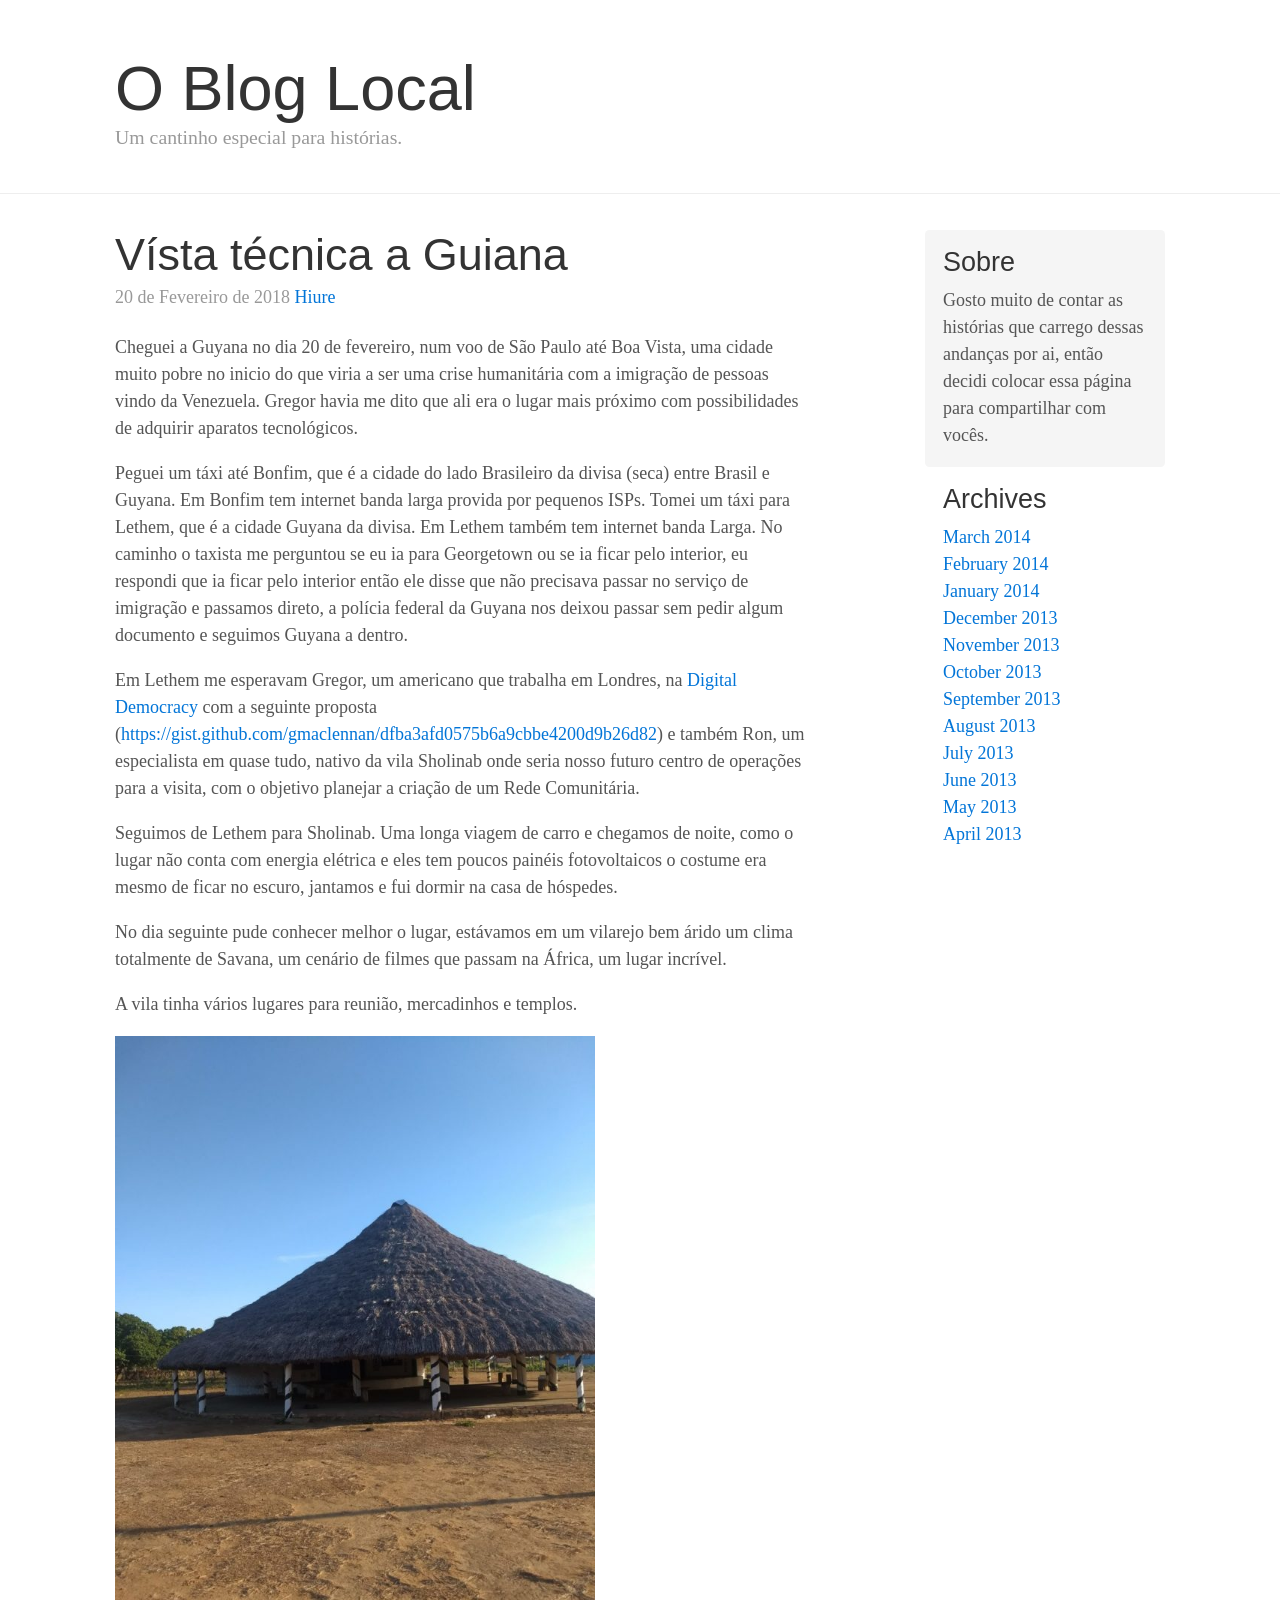
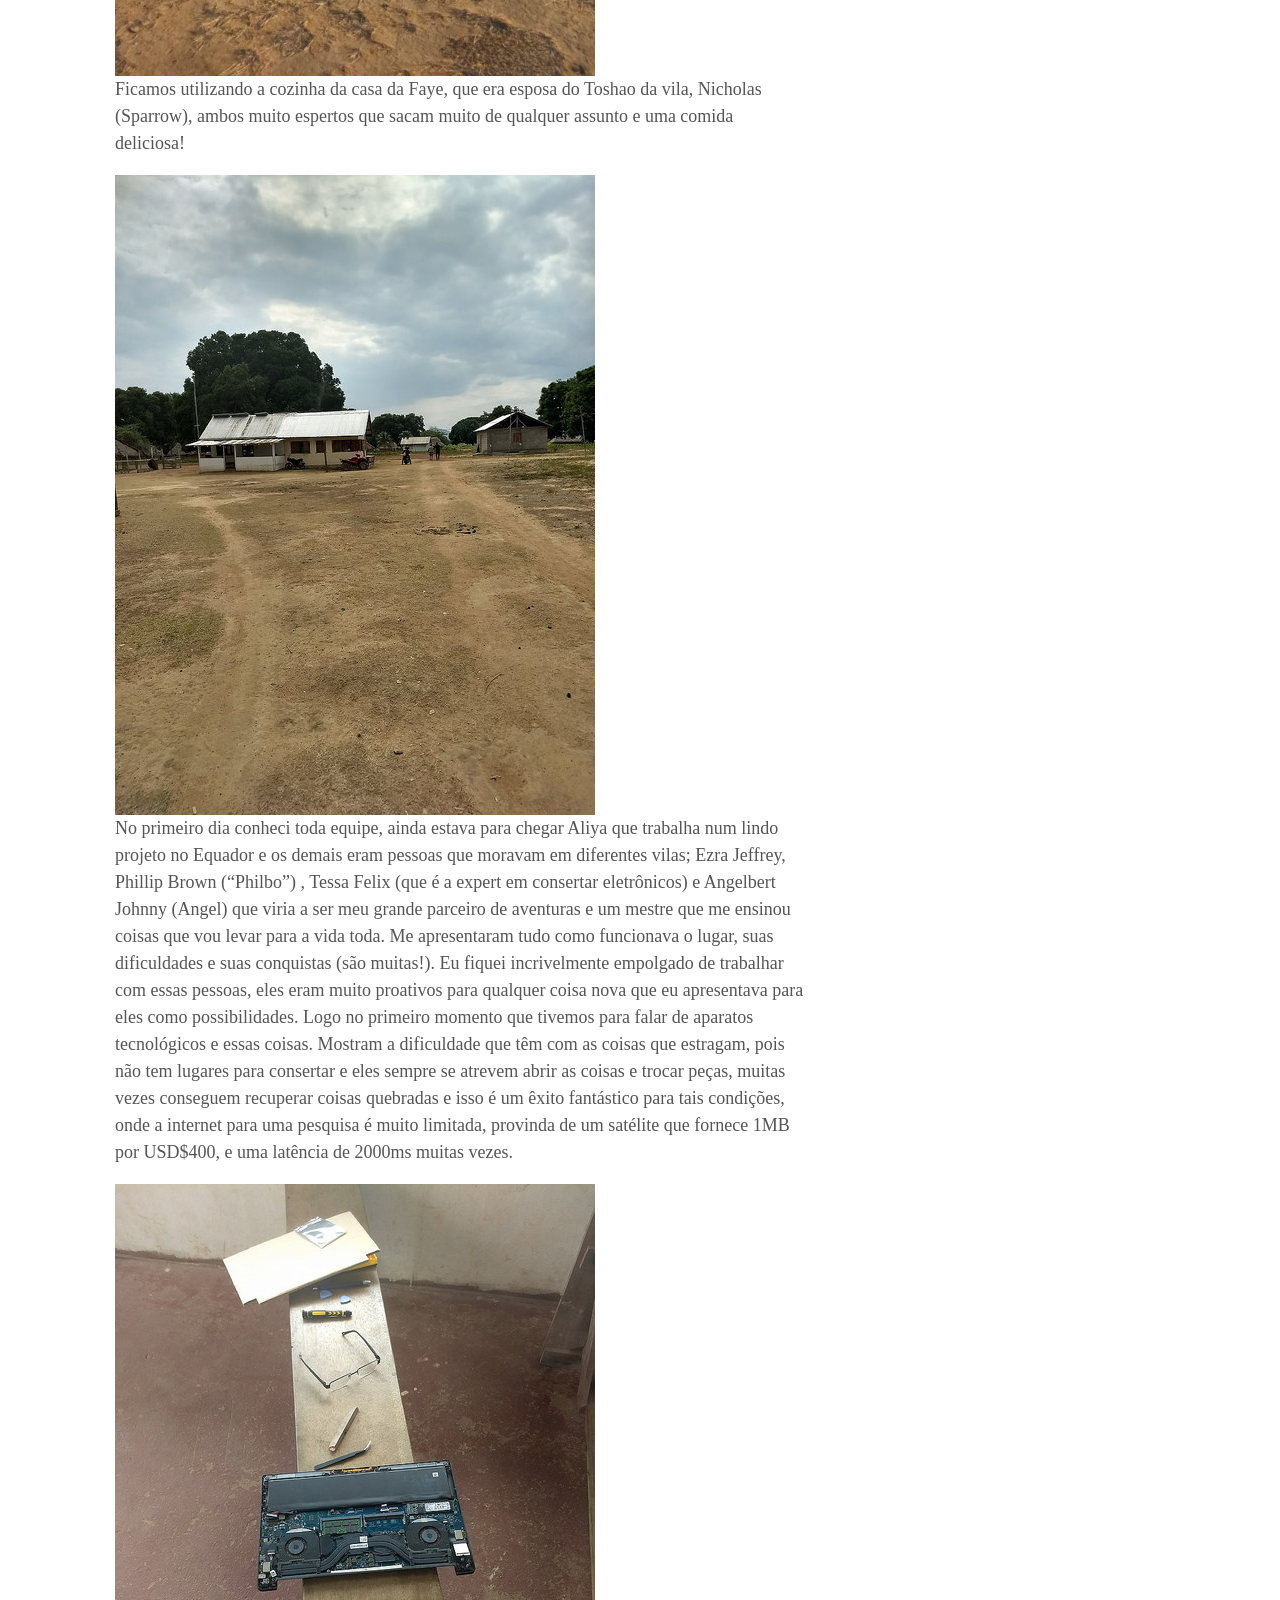
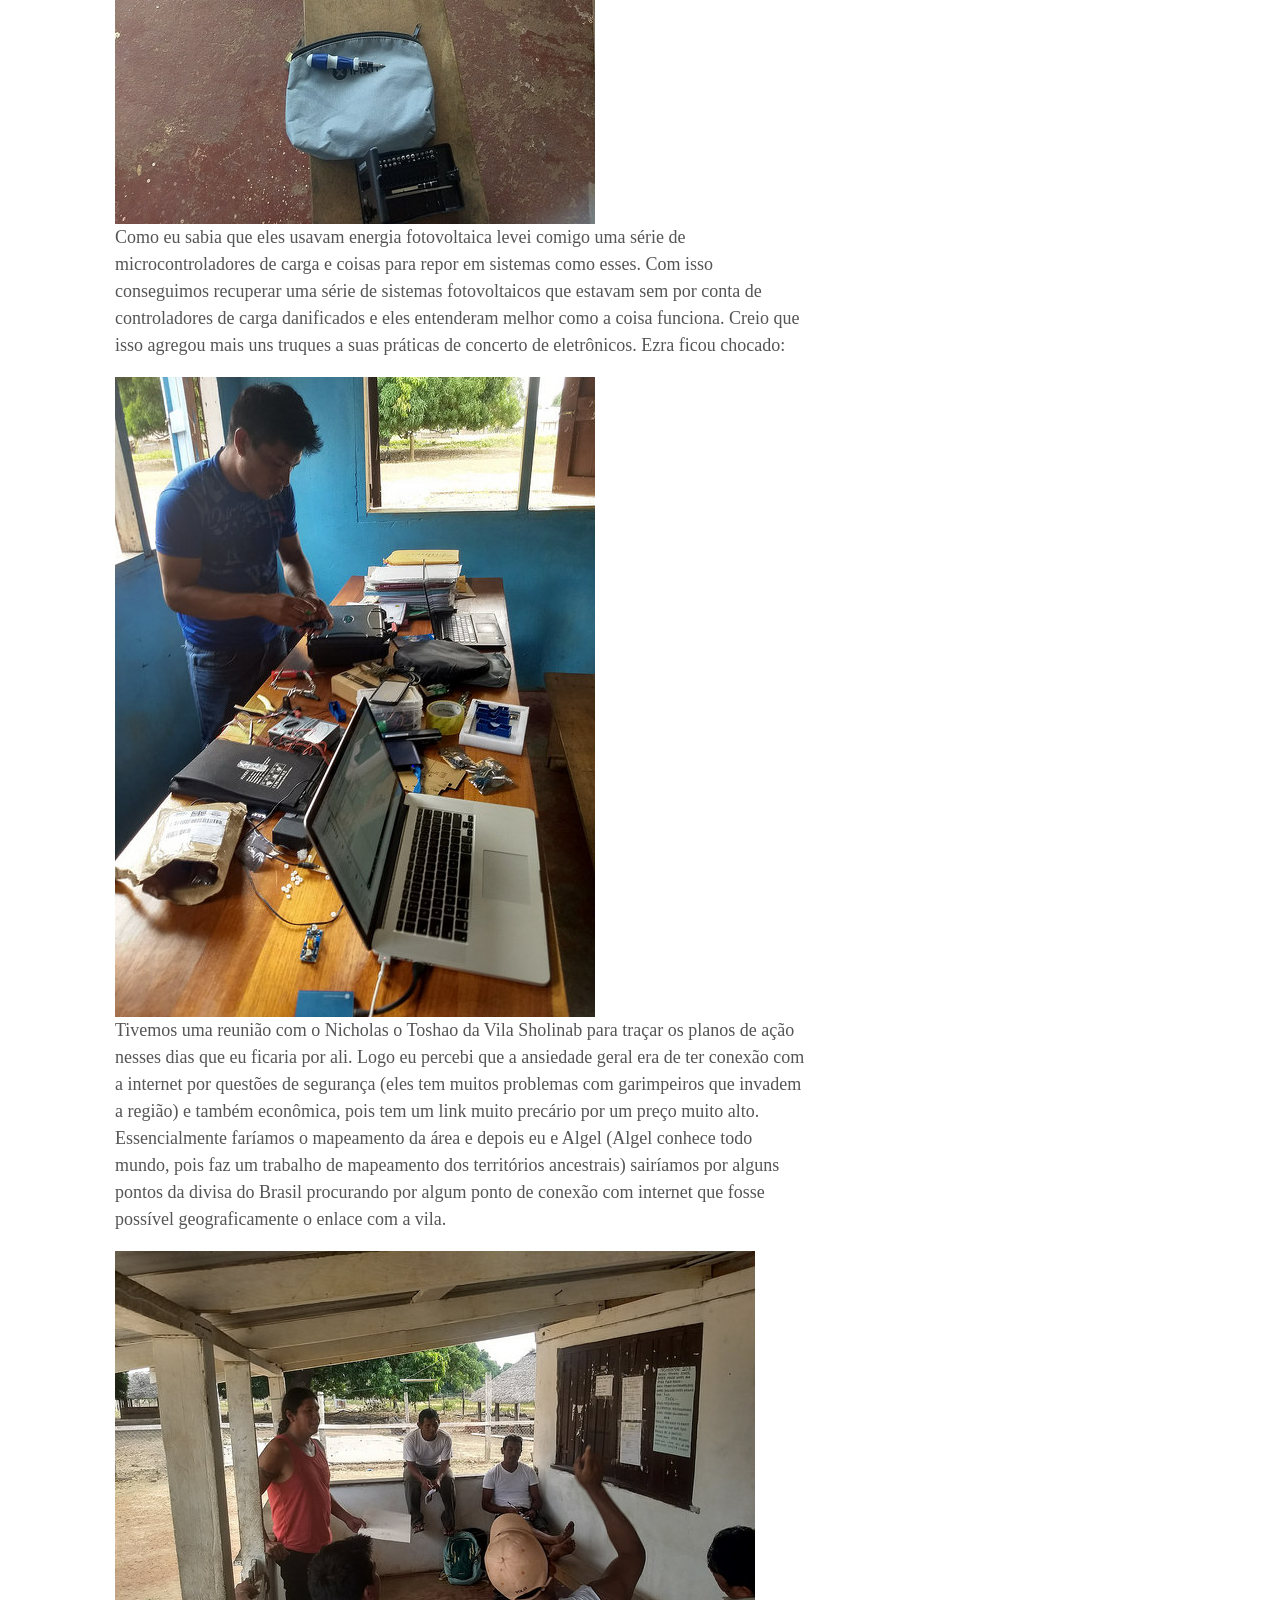
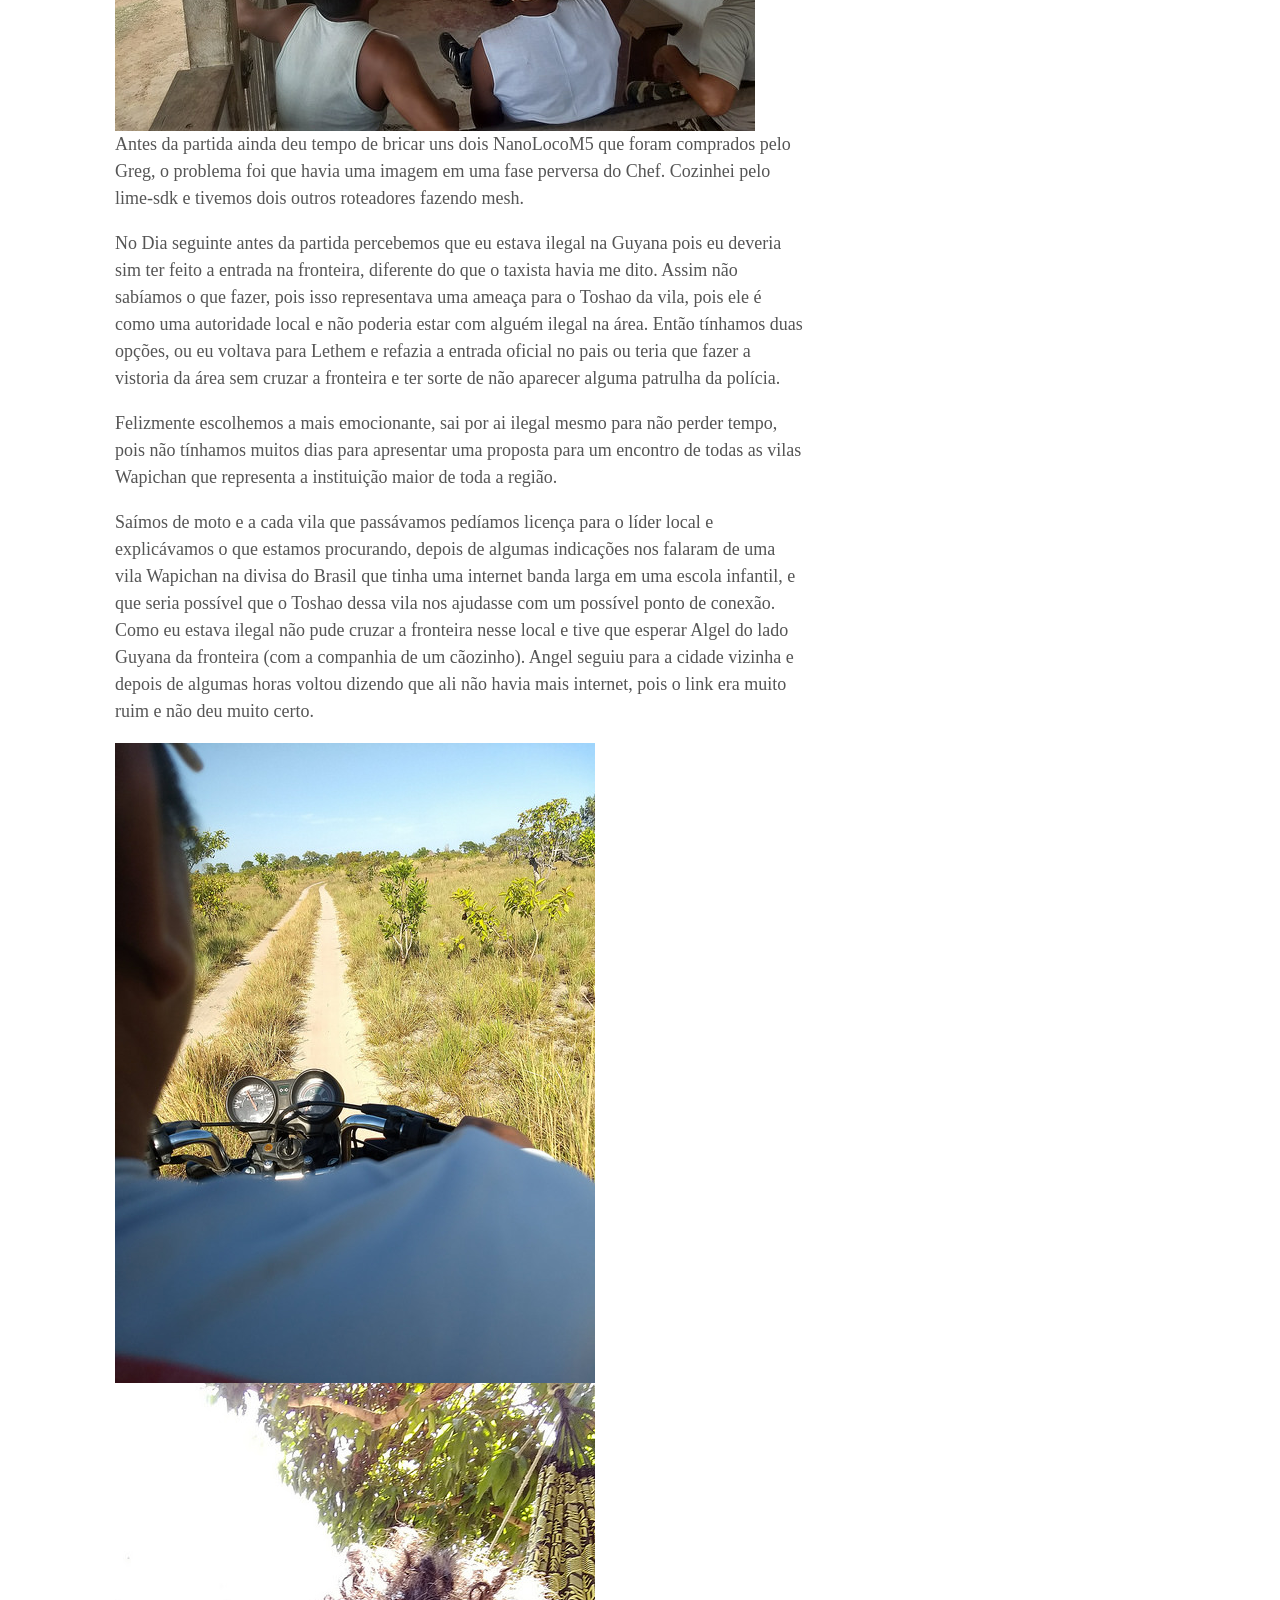
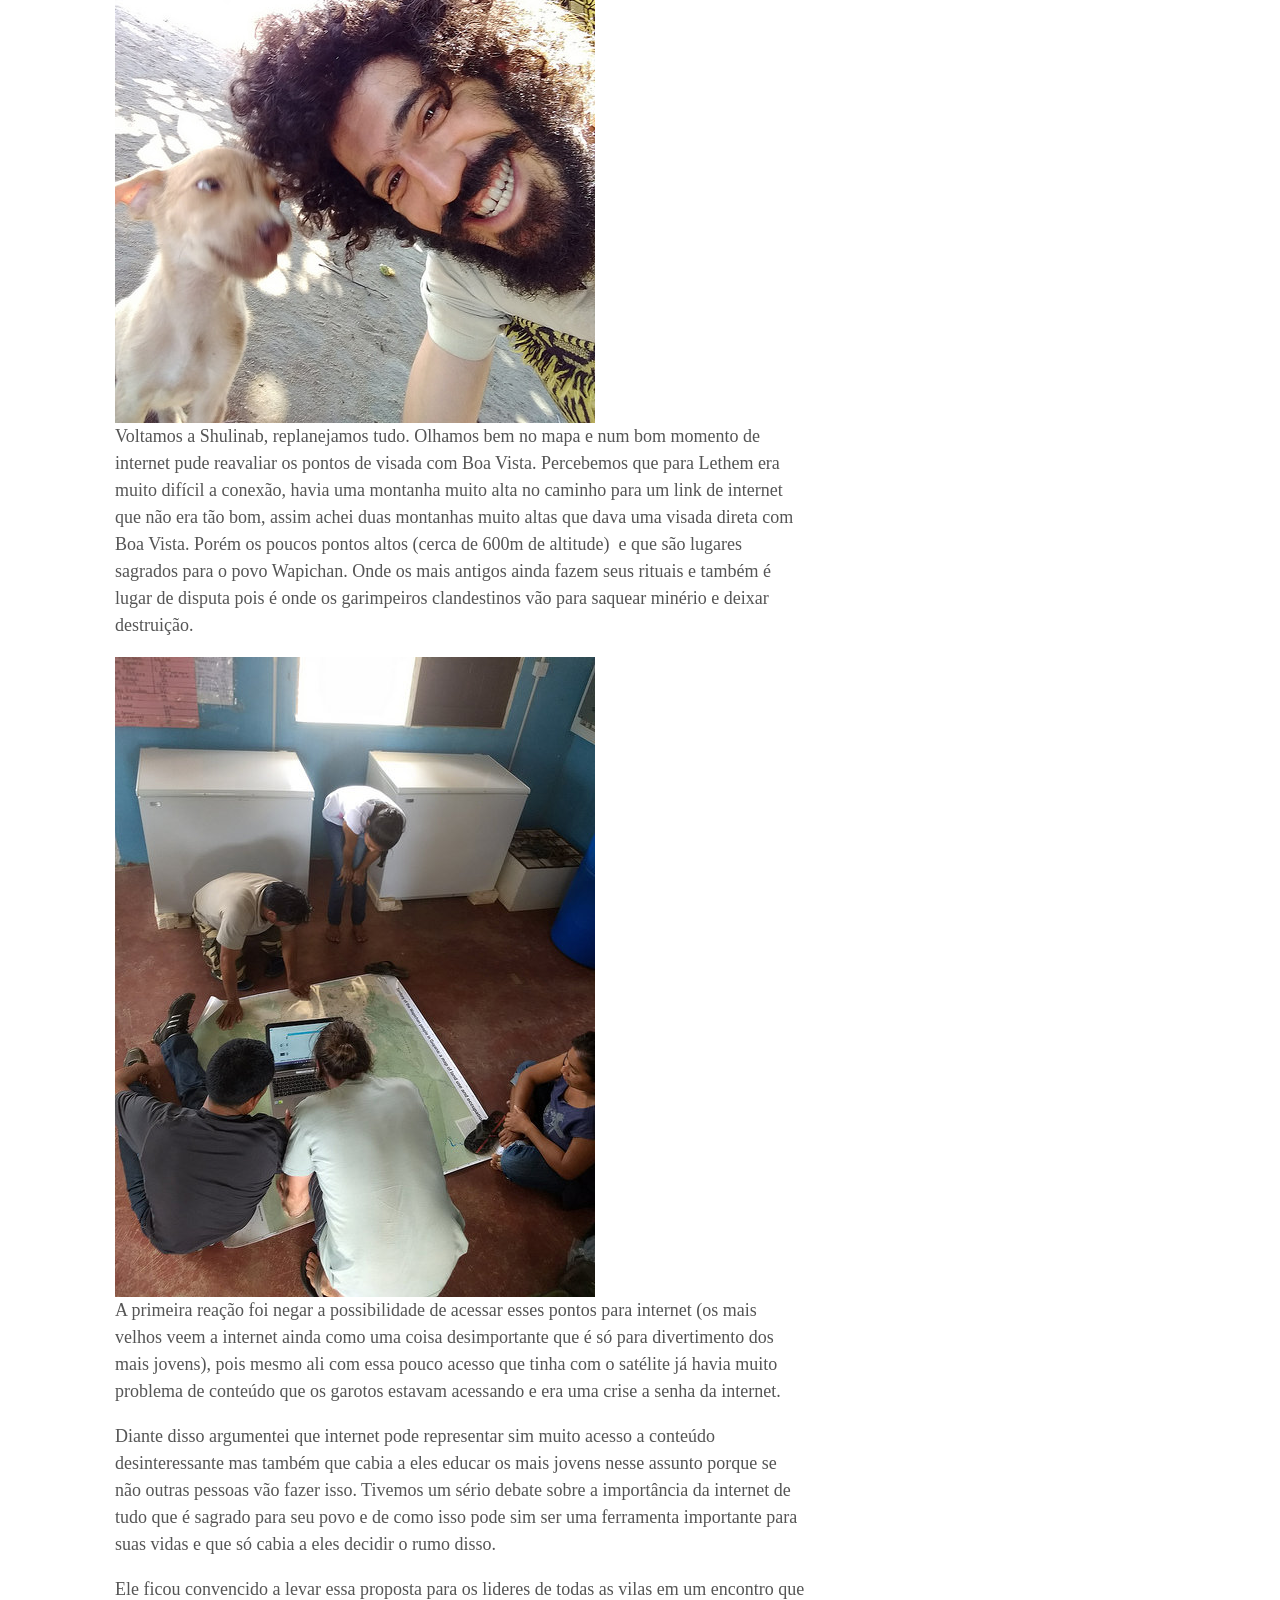
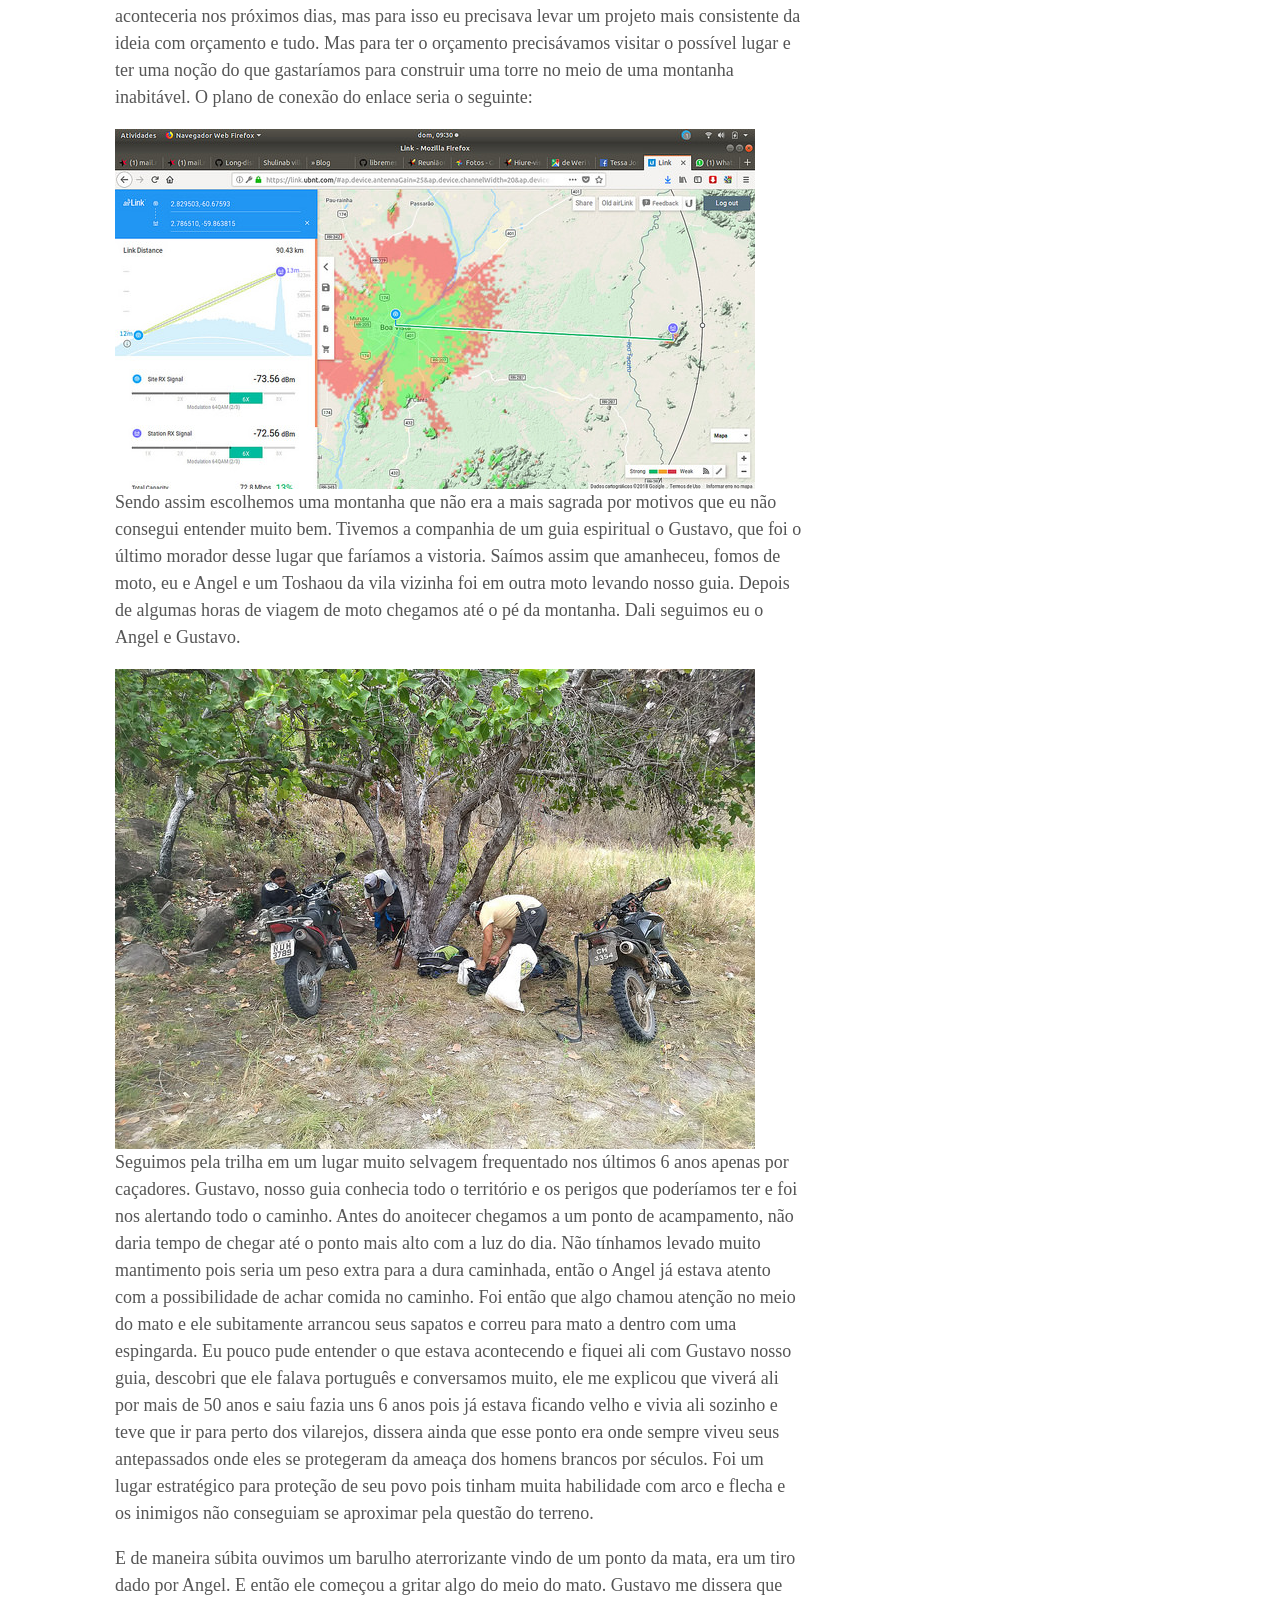
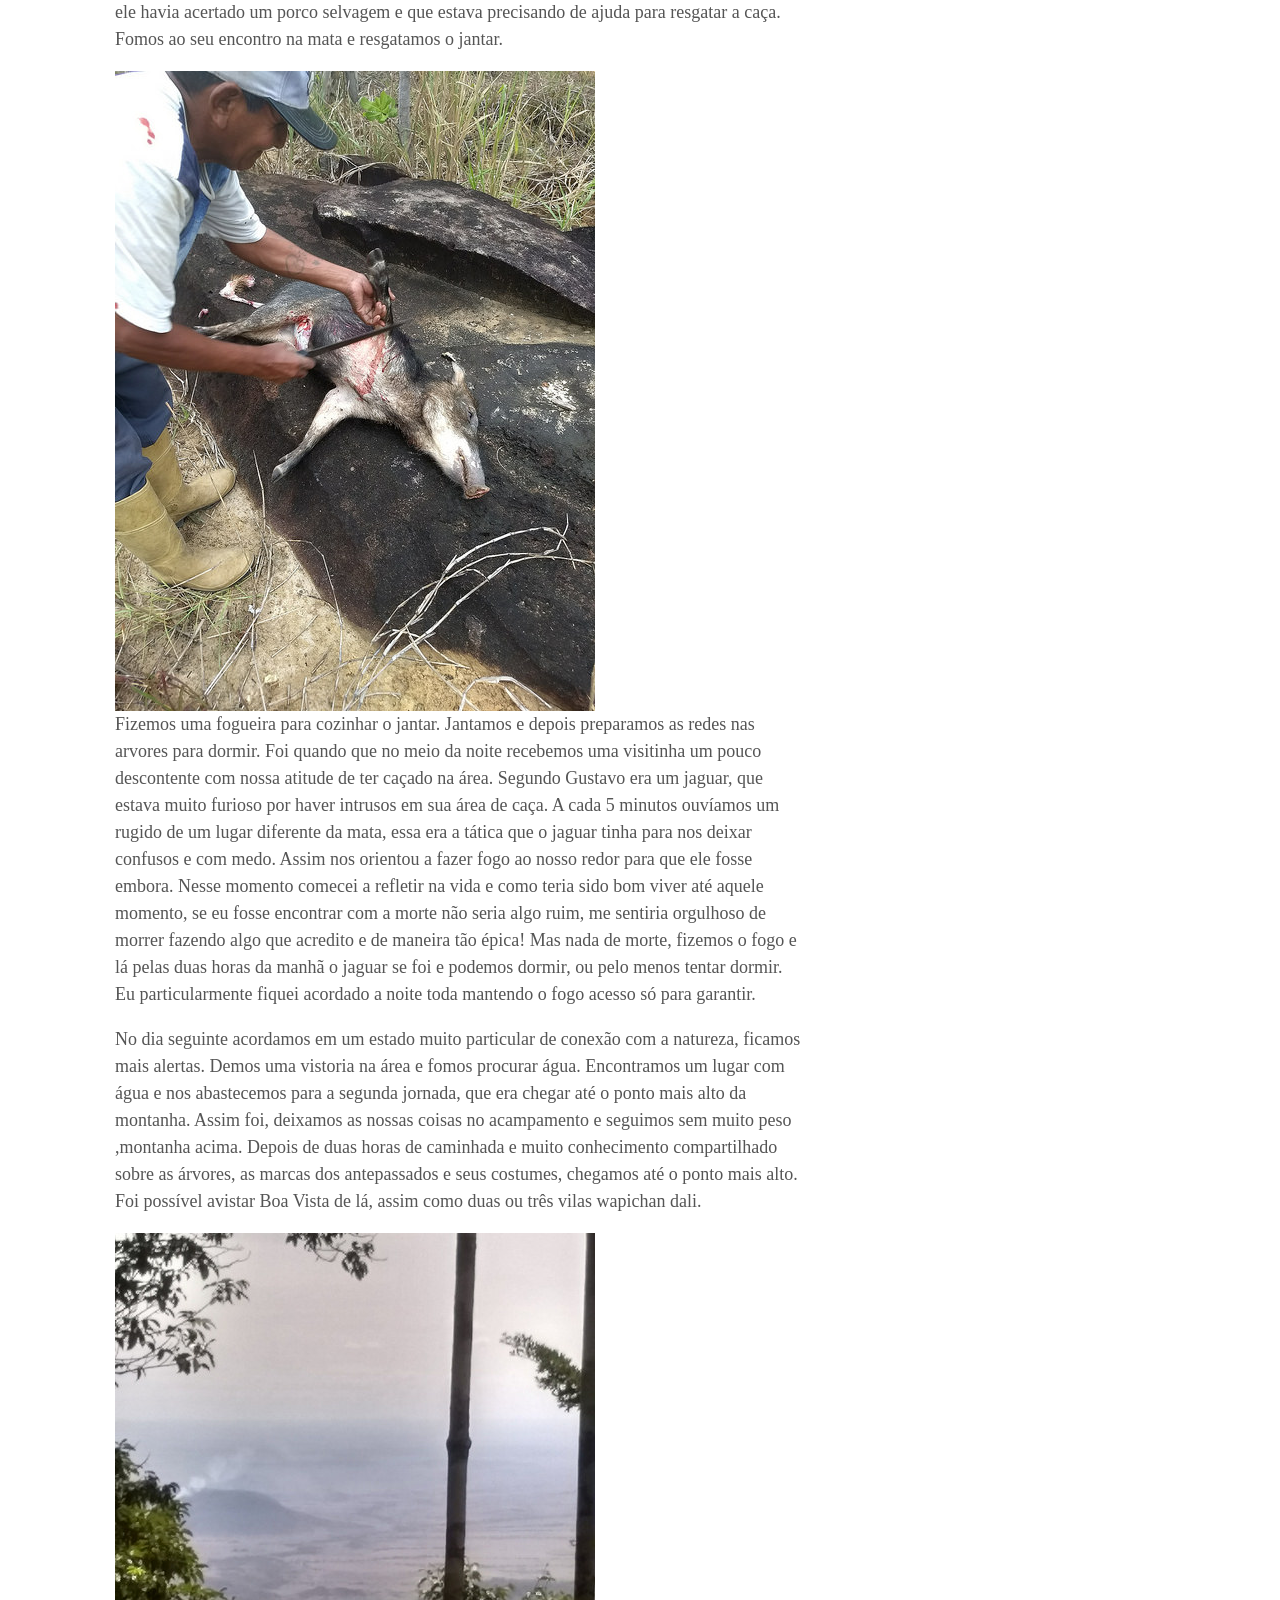
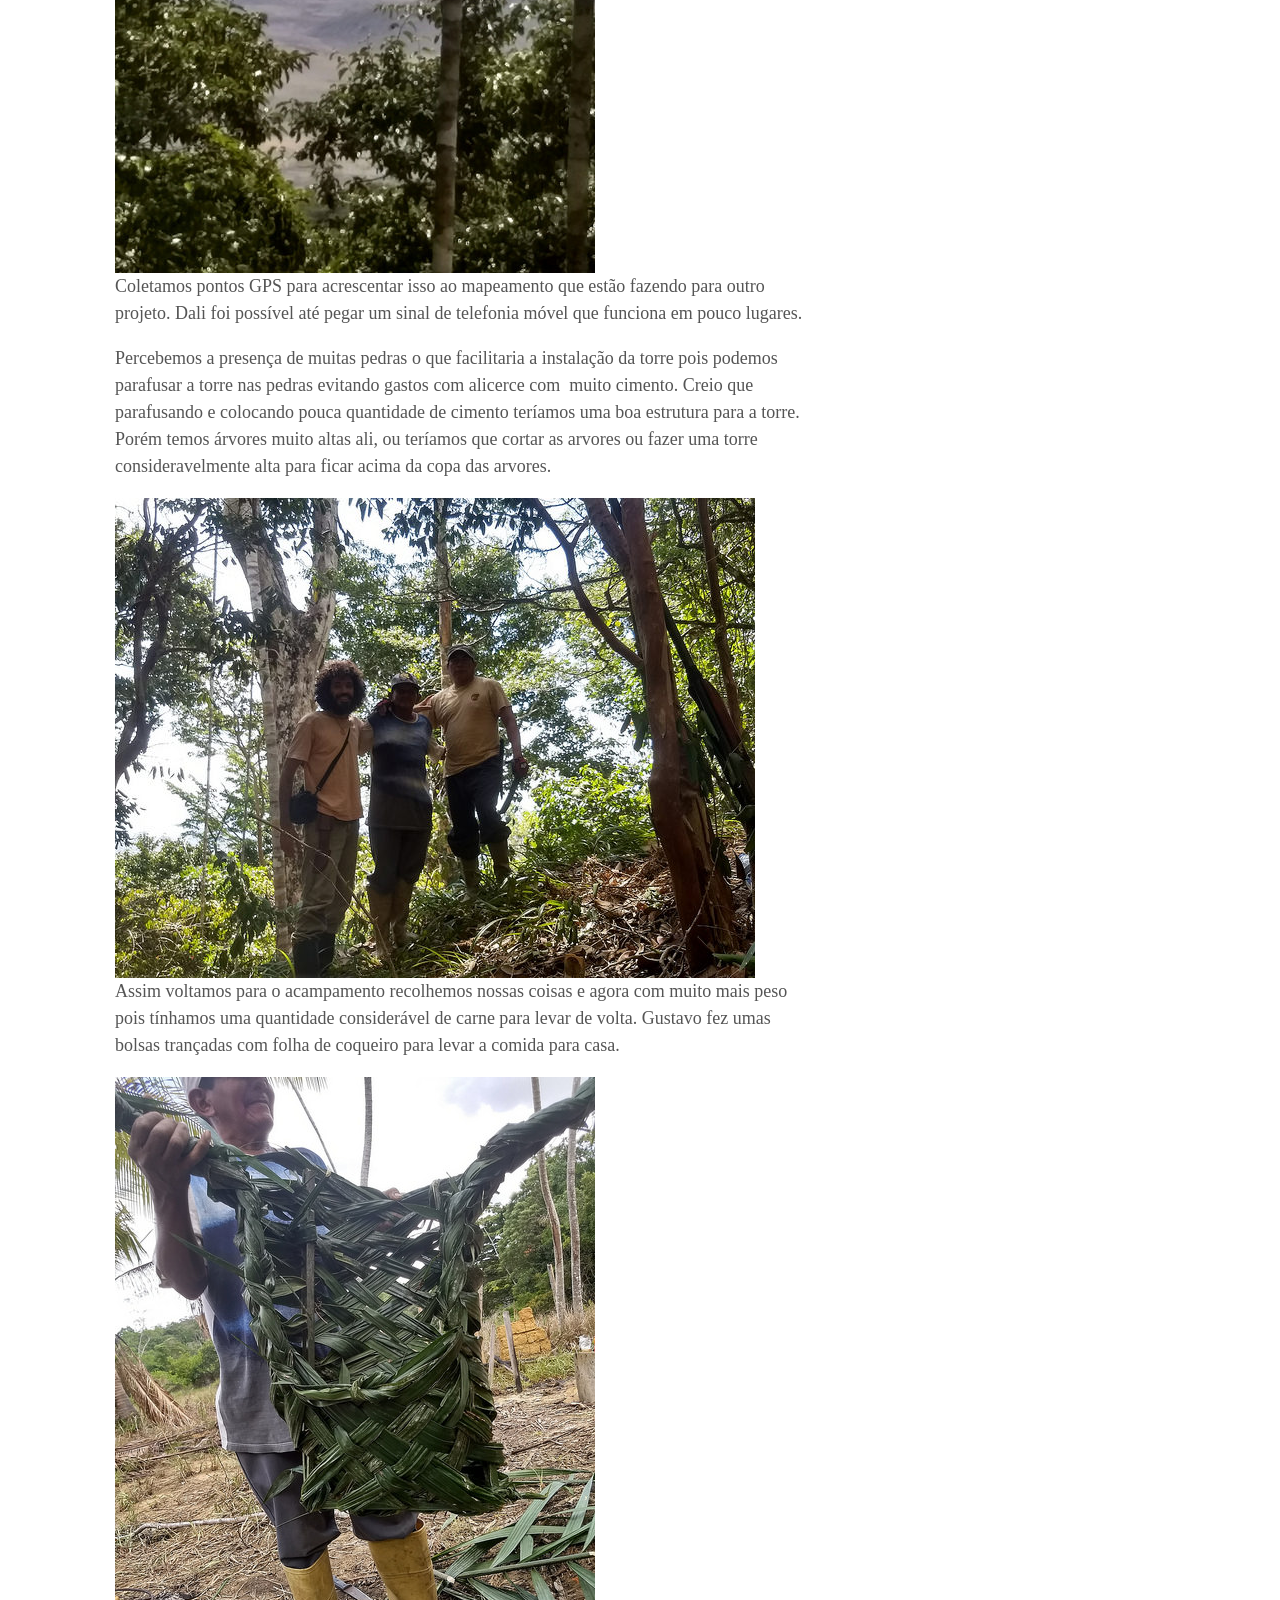
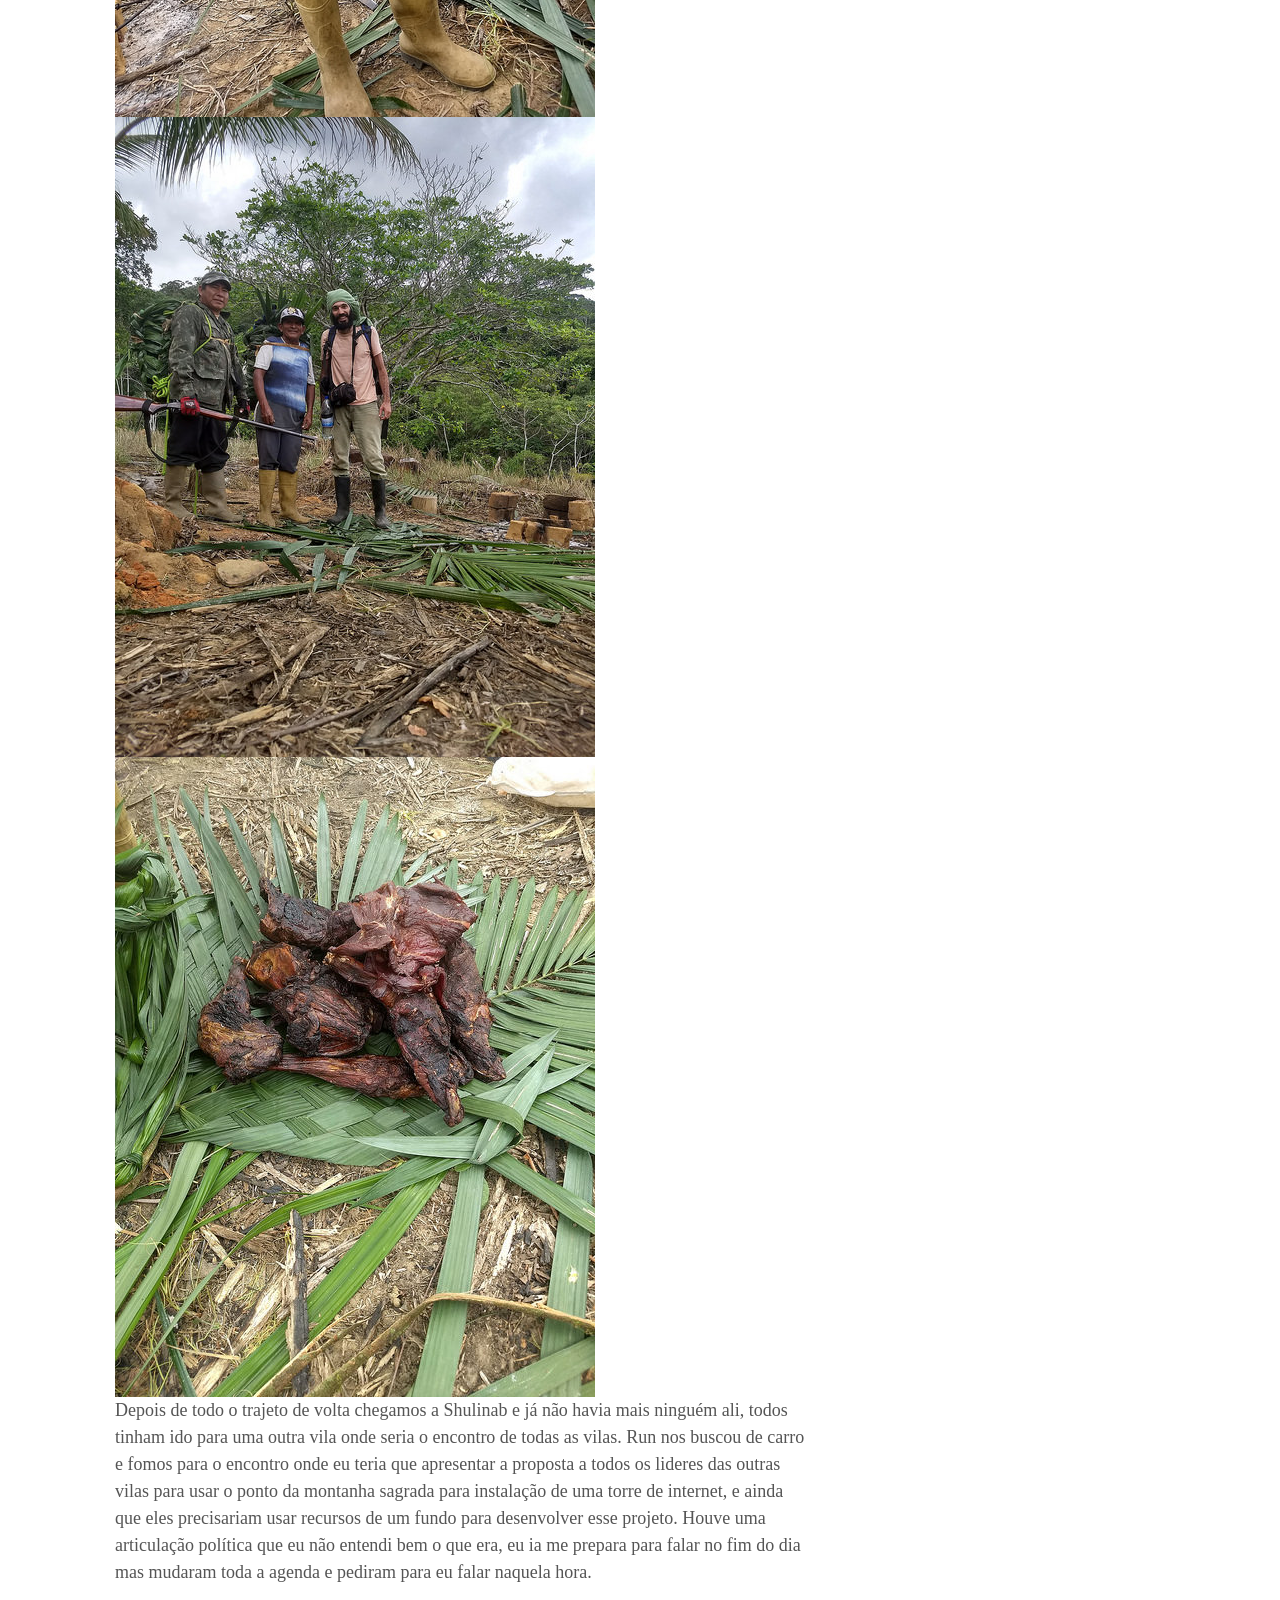
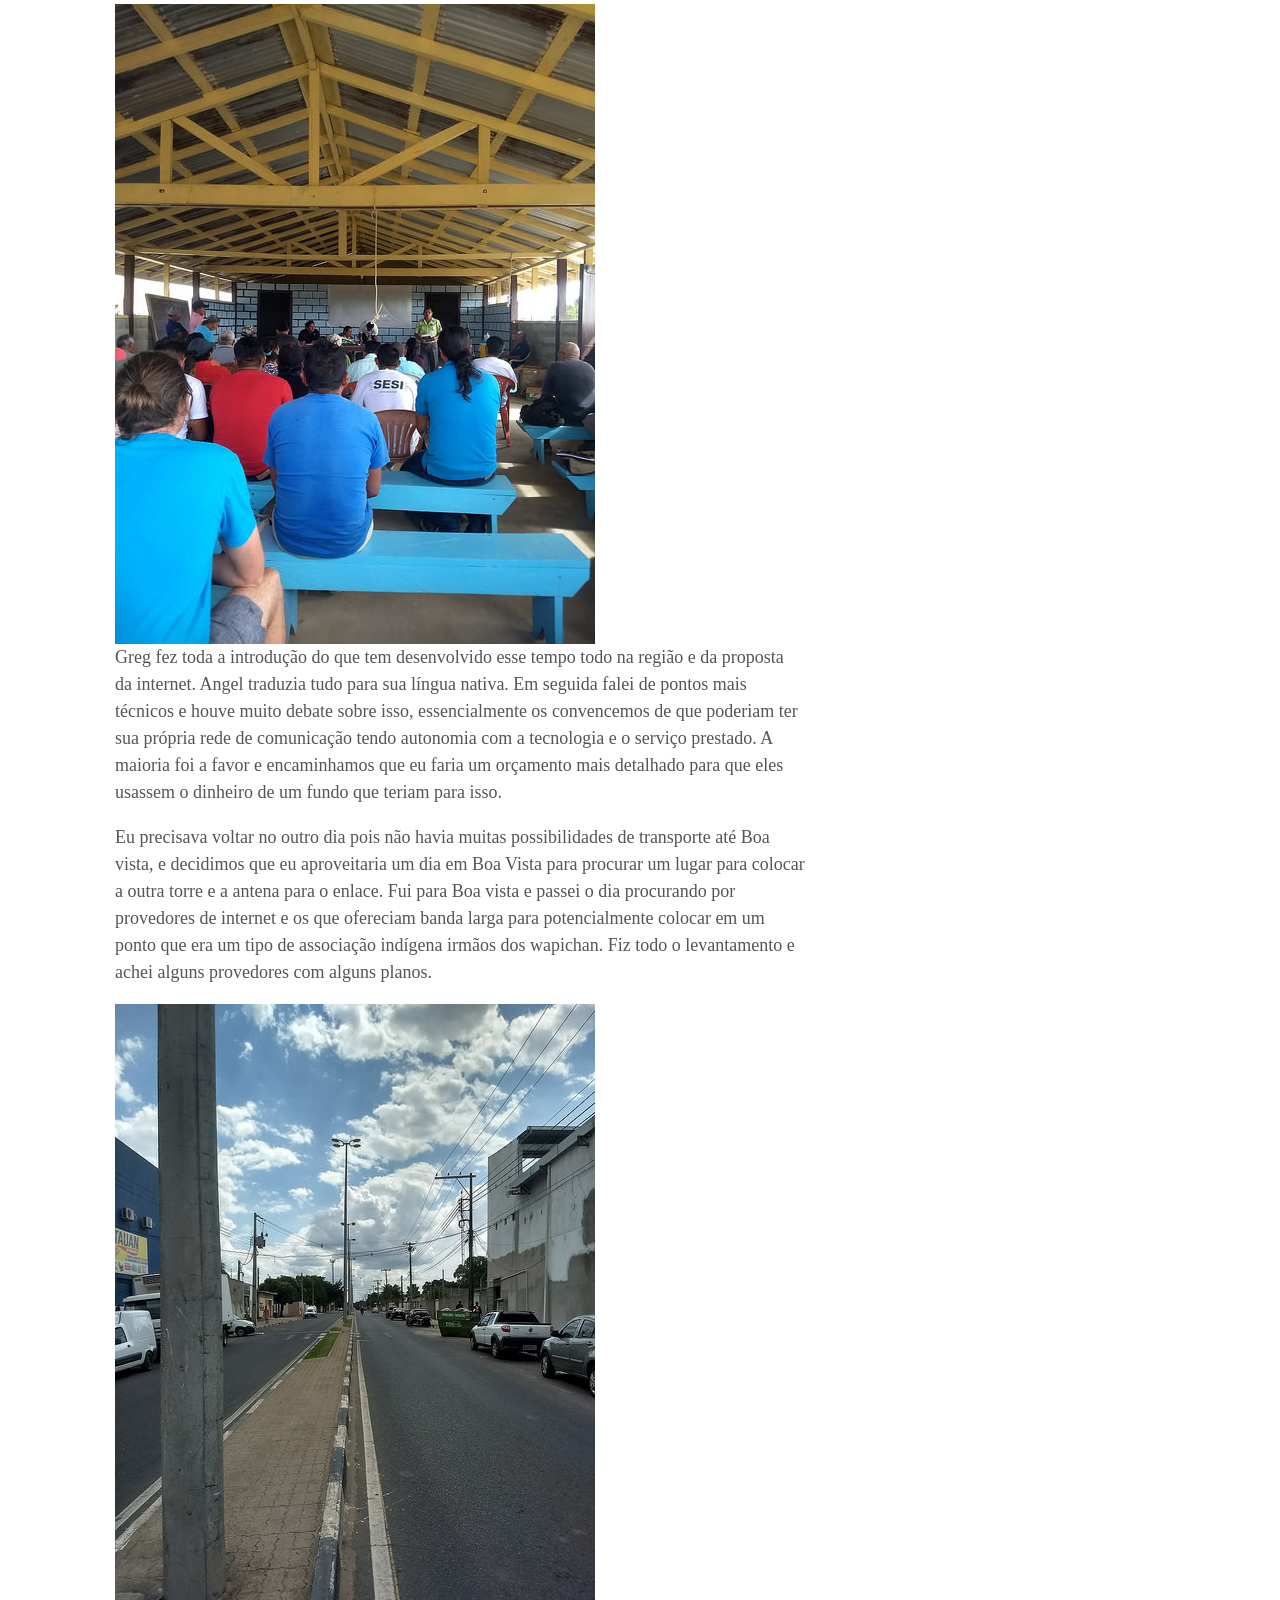
<file: blog/index.html>
<!DOCTYPE html>
<html lang="en"><head>
<meta http-equiv="content-type" content="text/html; charset=UTF-8">
    <meta charset="utf-8">
    <meta name="viewport" content="width=device-width, initial-scale=1, shrink-to-fit=no">
    <meta name="description" content="">
    <meta name="author" content="">
    <link rel="icon" href="https://v4-alpha.getbootstrap.com/favicon.ico">

    <title>Blog Local</title>

    <!-- Bootstrap core CSS -->
    <link href="bootstrap.css" rel="stylesheet">

    <!-- Custom styles for this template -->
    <link href="blog.css" rel="stylesheet">
  </head>

  <body>

    <div class="blog-masthead">
      <div class="container">
        
      </div>
    </div>

    <div class="blog-header">
      <div class="container">
        <h1 class="blog-title">O Blog Local</h1>
        <p class="lead blog-description">Um cantinho especial para histórias.</p>
      </div>
    </div>

    <div class="container">

      <div class="row">

        <div class="col-sm-8 blog-main">

          <div id="wapichan" class="blog-post">
            <h2 class="blog-post-title">Vísta técnica a Guiana</h2>
            <p class="blog-post-meta">20 de Fevereiro de 2018 <a href="#hiure">Hiure</a></p>

            <p>Cheguei
              a Guyana no dia 20 de fevereiro, num voo de São Paulo até Boa Vista, 
             uma cidade muito pobre no inicio do que viria a ser uma crise 
             humanitária com a imigração de pessoas vindo da Venezuela. Gregor havia 
             me dito que ali era o lugar mais próximo com possibilidades de adquirir 
             aparatos tecnológicos.</p>
             <p>Peguei um táxi até Bonfim, que é a cidade do lado Brasileiro da 
             divisa (seca) entre Brasil e Guyana. Em Bonfim tem internet banda larga 
             provida por pequenos ISPs. Tomei um táxi para Lethem, que é a cidade 
             Guyana da divisa. Em Lethem também tem internet banda Larga. No caminho o
              taxista me perguntou se eu ia para Georgetown ou se ia ficar pelo 
             interior, eu respondi que ia ficar pelo interior então ele disse que não
              precisava passar no serviço de imigração e passamos direto, a polícia 
             federal da Guyana nos deixou passar sem pedir algum documento e seguimos
              Guyana a dentro.</p>
             <p>Em Lethem me esperavam Gregor, um americano que trabalha em Londres, na <a href="https://www.digital-democracy.org/">Digital Democracy</a> com a seguinte proposta (<a href="https://gist.github.com/gmaclennan/dfba3afd0575b6a9cbbe4200d9b26d82">https://gist.github.com/gmaclennan/dfba3afd0575b6a9cbbe4200d9b26d82</a>)
              e também Ron, um especialista em quase tudo, nativo da vila Sholinab 
             onde seria nosso futuro centro de operações para a visita, com o 
             objetivo planejar a criação de um Rede Comunitária.</p>
             <p>Seguimos de Lethem para Sholinab. Uma longa viagem de carro e 
             chegamos de noite, como o lugar não conta com energia elétrica e eles 
             tem poucos painéis fotovoltaicos o costume era mesmo de ficar no escuro,
              jantamos e fui dormir na casa de hóspedes.</p>
             <p>No dia seguinte pude conhecer melhor o lugar, estávamos em um 
             vilarejo bem árido um clima totalmente de Savana, um cenário de filmes 
             que passam na África, um lugar incrível.</p>
             <p>A vila tinha vários lugares para reunião, mercadinhos e templos.</p>
             
             <img reclass="img-sponsive"  src="/img/foto1.jpg" alt="foto1" width="480" height="640">

             
             <p>Ficamos utilizando a cozinha da casa da Faye, que era esposa do 
             Toshao da vila, Nicholas (Sparrow), ambos muito espertos que sacam muito
              de qualquer assunto e uma comida deliciosa!</p>
             
              <img reclass="img-sponsive" src="/img/foto2.jpg" alt="foto2" width="480" height="640">
             
             
              <p>No primeiro dia conheci toda equipe, ainda estava para chegar Aliya 
             que trabalha num lindo projeto no Equador e os demais eram pessoas que 
             moravam em diferentes vilas; Ezra Jeffrey, Phillip Brown (“Philbo”) , 
             Tessa Felix (que é a expert em consertar eletrônicos) e Angelbert Johnny
              (Angel) que viria a ser meu grande parceiro de aventuras e um mestre 
             que me ensinou coisas que vou levar para a vida toda. Me apresentaram 
             tudo como funcionava o lugar, suas dificuldades e suas conquistas (são 
             muitas!). Eu fiquei incrivelmente empolgado de trabalhar com essas 
             pessoas, eles eram muito proativos para qualquer coisa nova que eu 
             apresentava para eles como possibilidades. Logo no primeiro momento que 
             tivemos para falar de aparatos tecnológicos e essas coisas. Mostram a 
             dificuldade que têm com as coisas que estragam, pois não tem lugares 
             para consertar e eles sempre se atrevem abrir as coisas e trocar peças, 
             muitas vezes conseguem recuperar coisas quebradas e isso é um êxito 
             fantástico para tais condições, onde a internet para uma pesquisa é 
             muito limitada, provinda de um satélite que fornece 1MB por USD$400, e 
             uma latência de 2000ms muitas vezes.</p>
             
             <img reclass="img-sponsive" src="/img/foto3.jpg" alt="foto3" width="480" height="640">


             <p>Como eu sabia que eles usavam energia fotovoltaica levei comigo uma 
             série de microcontroladores de carga e coisas para repor em sistemas 
             como esses. Com isso conseguimos recuperar uma série de sistemas 
             fotovoltaicos que estavam sem por conta de controladores de carga 
             danificados e eles entenderam melhor como a coisa funciona. Creio que 
             isso agregou mais uns truques a suas práticas de concerto de 
             eletrônicos. Ezra ficou chocado:</p>
             
             <img reclass="img-sponsive" src="/img/foto6.jpg" alt="foto6" width="480" height="640">


             <p>Tivemos uma reunião com o Nicholas o Toshao da Vila Sholinab para 
             traçar os planos de ação nesses dias que eu ficaria por ali. Logo eu 
             percebi que a ansiedade geral era de ter conexão com a internet por 
             questões de segurança (eles tem muitos problemas com garimpeiros que 
             invadem a região) e também econômica, pois tem um link muito precário 
             por um preço muito alto. Essencialmente faríamos o mapeamento da área e 
             depois eu e Algel (Algel conhece todo mundo, pois faz um trabalho de 
             mapeamento dos territórios ancestrais) sairíamos por alguns pontos da 
             divisa do Brasil procurando por algum ponto de conexão com internet que 
             fosse possível geograficamente o enlace com a vila.</p>
             
             <img reclass="img-sponsive" src="/img/foto4.jpg" alt="foto4" width="640" height="480">



             <p>Antes da partida ainda deu tempo de bricar uns dois NanoLocoM5 que 
             foram comprados pelo Greg, o problema foi que havia uma imagem em uma 
             fase perversa do Chef. Cozinhei pelo lime-sdk e tivemos dois outros 
             roteadores fazendo mesh.</p>
             <p>No Dia seguinte antes da partida percebemos que eu estava ilegal na 
             Guyana pois eu deveria sim ter feito a entrada na fronteira, diferente 
             do que o taxista havia me dito. Assim não sabíamos o que fazer, pois 
             isso representava uma ameaça para o Toshao da vila, pois ele é como uma 
             autoridade local e não poderia estar com alguém ilegal na área. Então 
             tínhamos duas opções, ou eu voltava para Lethem e refazia a entrada 
             oficial no pais ou teria que fazer a vistoria da área sem cruzar a 
             fronteira e ter sorte de não aparecer alguma patrulha da polícia.</p>
             <p>Felizmente escolhemos a mais emocionante, sai por ai ilegal mesmo 
             para não perder tempo, pois não tínhamos muitos dias para apresentar uma
              proposta para um encontro de todas as vilas Wapichan que representa a 
             instituição maior de toda a região.</p>
             <p>Saímos de moto e a cada vila que passávamos pedíamos licença para o 
             líder local e explicávamos o que estamos procurando, depois de algumas 
             indicações nos falaram de uma vila Wapichan na divisa do Brasil que 
             tinha uma internet banda larga em uma escola infantil, e que seria 
             possível que o Toshao dessa vila nos ajudasse com um possível ponto de 
             conexão. Como eu estava ilegal não pude cruzar a fronteira nesse local e
              tive que esperar Algel do lado Guyana da fronteira (com a companhia de 
             um cãozinho). Angel seguiu para a cidade vizinha e depois de algumas 
             horas voltou dizendo que ali não havia mais internet, pois o link era 
             muito ruim e não deu muito certo.</p>
             
             <img reclass="img-sponsive" src="/img/foto7.jpg" alt="foto7" width="480" height="640">

             <img reclass="img-sponsive" src="/img/foto8.jpg" alt="foto8" width="480" height="640">


             <p>Voltamos a Shulinab, replanejamos tudo. Olhamos bem no mapa e num bom
              momento de internet pude reavaliar os pontos de visada com Boa Vista. 
             Percebemos que para Lethem era muito difícil a conexão, havia uma 
             montanha muito alta no caminho para um link de internet que não era tão 
             bom, assim achei duas montanhas muito altas que dava uma visada direta 
             com Boa Vista. Porém os poucos pontos altos (cerca de 600m de 
             altitude)&nbsp; e que são lugares sagrados para o povo Wapichan. Onde os
              mais antigos ainda fazem seus rituais e também é lugar de disputa pois é
              onde os garimpeiros clandestinos vão para saquear minério e deixar 
             destruição.</p>

             <img reclass="img-sponsive" src="/img/foto5.jpg" alt="foto5" width="480" height="640">

             <p>A primeira reação foi negar a possibilidade de acessar esses pontos 
             para internet (os mais velhos veem a internet ainda como uma coisa 
             desimportante que é só para divertimento dos mais jovens), pois mesmo 
             ali com essa pouco acesso que tinha com o satélite já havia muito 
             problema de conteúdo que os garotos estavam acessando e era uma crise a 
             senha da internet.</p>
             <p>Diante disso argumentei que internet pode representar sim muito 
             acesso a conteúdo desinteressante mas também que cabia a eles educar os 
             mais jovens nesse assunto porque se não outras pessoas vão fazer isso. 
             Tivemos um sério debate sobre a importância da internet de tudo que é 
             sagrado para seu povo e de como isso pode sim ser uma ferramenta 
             importante para suas vidas e que só cabia a eles decidir o rumo disso.</p>
             <p>Ele ficou convencido a levar essa proposta para os lideres de todas 
             as vilas em um encontro que aconteceria nos próximos dias, mas para isso
              eu precisava levar um projeto mais consistente da ideia com orçamento e
              tudo. Mas para ter o orçamento precisávamos visitar o possível lugar e 
             ter uma noção do que gastaríamos para construir uma torre no meio de uma
              montanha inabitável. O plano de conexão do enlace seria o seguinte:</p>

              <img reclass="img-sponsive" src="/img/enlace.jpg" alt="enlace" width="640" height="360">


              <p>Sendo assim escolhemos uma montanha que não era a mais sagrada por 
             motivos que eu não consegui entender muito bem. Tivemos a companhia de 
             um guia espiritual o Gustavo, que foi o último morador desse lugar que 
             faríamos a vistoria. Saímos assim que amanheceu, fomos de moto, eu e 
             Angel e um Toshaou da vila vizinha foi em outra moto levando nosso guia.
              Depois de algumas horas de viagem de moto chegamos até o pé da 
             montanha. Dali seguimos eu o Angel e Gustavo.</p>

             <img reclass="img-sponsive" src="/img/foto18.jpg" alt="foto18" width="640" height="480">

             <p>Seguimos pela trilha em um lugar muito selvagem frequentado nos 
             últimos 6 anos apenas por caçadores. Gustavo, nosso guia conhecia todo o
              território e os perigos que poderíamos ter e foi nos alertando todo o 
             caminho. Antes do anoitecer chegamos a um ponto de acampamento, não 
             daria tempo de chegar até o ponto mais alto com a luz do dia. Não 
             tínhamos levado muito mantimento pois seria um peso extra para a dura 
             caminhada, então o Angel já estava atento com a possibilidade de achar 
             comida no caminho. Foi então que algo chamou atenção no meio do mato e 
             ele subitamente arrancou seus sapatos e correu para mato a dentro com 
             uma espingarda. Eu pouco pude entender o que estava acontecendo e fiquei
              ali com Gustavo nosso guia, descobri que ele falava português e 
             conversamos muito, ele me explicou que viverá ali por mais de 50 anos e 
             saiu fazia uns 6 anos pois já estava ficando velho e vivia ali sozinho e
              teve que ir para perto dos vilarejos, dissera ainda que esse ponto era 
             onde sempre viveu seus antepassados onde eles se protegeram da ameaça 
             dos homens brancos por séculos. Foi um lugar estratégico para proteção 
             de seu povo pois tinham muita habilidade com arco e flecha e os inimigos
              não conseguiam se aproximar pela questão do terreno.</p>
             <p>E de maneira súbita ouvimos um barulho aterrorizante vindo de um 
             ponto da mata, era um tiro dado por Angel. E então ele começou a gritar 
             algo do meio do mato. Gustavo me dissera que ele havia acertado um porco
              selvagem e que estava precisando de ajuda para resgatar a caça. Fomos 
             ao seu encontro na mata e resgatamos o jantar.</p>

             <img reclass="img-sponsive" src="/img/foto10.jpg" alt="foto10" width="480" height="640">


             <p>Fizemos uma fogueira para cozinhar o jantar. Jantamos e depois 
             preparamos as redes nas arvores para dormir. Foi quando que no meio da 
             noite recebemos uma visitinha um pouco descontente com nossa atitude de 
             ter caçado na área. Segundo Gustavo era um jaguar, que estava muito 
             furioso por haver intrusos em sua área de caça. A cada 5 minutos 
             ouvíamos um rugido de um lugar diferente da mata, essa era a tática que o
              jaguar tinha para nos deixar confusos e com medo. Assim nos orientou a 
             fazer fogo ao nosso redor para que ele fosse embora. Nesse momento 
             comecei a refletir na vida e como teria sido bom viver até aquele 
             momento, se eu fosse encontrar com a morte não seria algo ruim, me 
             sentiria orgulhoso de morrer fazendo algo que acredito e de maneira tão 
             épica! Mas nada de morte, fizemos o fogo e lá pelas duas horas da manhã o
              jaguar se foi e podemos dormir, ou pelo menos tentar dormir. Eu 
             particularmente fiquei acordado a noite toda mantendo o fogo acesso só 
             para garantir.</p>
             <p>No dia seguinte acordamos em um estado muito particular de conexão 
             com a natureza, ficamos mais alertas. Demos uma vistoria na área e fomos
              procurar água. Encontramos um lugar com água e nos abastecemos para a 
             segunda jornada, que era chegar até o ponto mais alto da montanha. Assim
              foi, deixamos as nossas coisas no acampamento e seguimos sem muito peso
              ,montanha acima. Depois de duas horas de caminhada e muito conhecimento
              compartilhado sobre as árvores, as marcas dos antepassados e seus 
             costumes, chegamos até o ponto mais alto. Foi possível avistar Boa Vista
              de lá, assim como duas ou três vilas wapichan dali.</p>
             
              <img reclass="img-sponsive" src="/img/foto11.jpg" alt="foto11" width="480" height="640">


             <p>Coletamos pontos GPS para acrescentar isso ao mapeamento que estão 
             fazendo para outro projeto. Dali foi possível até pegar um sinal de 
             telefonia móvel que funciona em pouco lugares.</p>
             <p>Percebemos a presença de muitas pedras o que facilitaria a instalação
              da torre pois podemos parafusar a torre nas pedras evitando gastos com 
             alicerce com&nbsp; muito cimento. Creio que parafusando e colocando 
             pouca quantidade de cimento teríamos uma boa estrutura para a torre. 
             Porém temos árvores muito altas ali, ou teríamos que cortar as arvores 
             ou fazer uma torre consideravelmente alta para ficar acima da copa das 
             arvores.</p>

             <img reclass="img-sponsive" src="/img/foto12.jpg" alt="foto12" width="640" height="480">
             
             <p>Assim voltamos para o acampamento recolhemos nossas coisas e agora 
             com muito mais peso pois tínhamos uma quantidade considerável de carne 
             para levar de volta. Gustavo fez umas bolsas trançadas com folha de 
             coqueiro para levar a comida para casa.</p>
             <img reclass="img-sponsive" src="/img/foto13.jpg" alt="foto13" width="480" height="640">
             <img reclass="img-sponsive" src="/img/foto14.jpg" alt="foto14" width="480" height="640">
             <img reclass="img-sponsive" src="/img/foto15.jpg" alt="foto15" width="480" height="640">
             <p>Depois de todo o trajeto de volta chegamos a Shulinab e já não havia 
             mais ninguém ali, todos tinham ido para uma outra vila onde seria o 
             encontro de todas as vilas. Run nos buscou de carro e fomos para o 
             encontro onde eu teria que apresentar a proposta a todos os lideres das 
             outras vilas para usar o ponto da montanha sagrada para instalação de 
             uma torre de internet, e ainda que eles precisariam usar recursos de um 
             fundo para desenvolver esse projeto. Houve uma articulação política que 
             eu não entendi bem o que era, eu ia me prepara para falar no fim do dia 
             mas mudaram toda a agenda e pediram para eu falar naquela hora.</p>

             <img reclass="img-sponsive" src="/img/foto16.jpg" alt="foto16" width="480" height="640">
             
             <p>Greg fez toda a introdução do que tem desenvolvido esse tempo todo na
              região e da proposta da internet. Angel traduzia tudo para sua língua 
             nativa. Em seguida falei de pontos mais técnicos e houve muito debate 
             sobre isso, essencialmente os convencemos de que poderiam ter sua 
             própria rede de comunicação tendo autonomia com a tecnologia e o serviço
              prestado. A maioria foi a favor e encaminhamos que eu faria um 
             orçamento mais detalhado para que eles usassem o dinheiro de um fundo 
             que teriam para isso.</p>
             <p>Eu precisava voltar no outro dia pois não havia muitas possibilidades
              de transporte até Boa vista, e decidimos que eu aproveitaria um dia em 
             Boa Vista para procurar um lugar para colocar a outra torre e a antena 
             para o enlace. Fui para Boa vista e passei o dia procurando por 
             provedores de internet e os que ofereciam banda larga para 
             potencialmente colocar em um ponto que era um tipo de associação 
             indígena irmãos dos wapichan. Fiz todo o levantamento e achei alguns 
             provedores com alguns planos.</p>

             <img reclass="img-sponsive" src="/img/foto17.jpg" alt="foto17" width="480" height="640">

             <p>Uns dias depois Greg me enviou um e-mail pedindo o orçamento pois 
             aparecera uma possibilidade de comprar os equipamentos com um fundo que 
             tinha que usar logo se não ia expirar. assim fiz um orçamento meio 
             corrido para que eles pudessem aproveitar e comprar os equipamentos para
              a torre.</p>
             <p>Depois disso Greg tem planejado uma volta com mais voluntários para desenvolver esse projeto.</p>


          </div><!-- /.blog-post -->

          <div id="cupula" class="blog-post">
            <h2 class="blog-post-title">Primeira Cúpula Latino Americana de Redes Comunitárias</h2>
            <p class="blog-post-meta">Setembro de 2018<a href="#hiure">Hiure</a></p>

            <p>Estivemos reunidos de 7 a 15 de Setembro na Argentina para criar estratégias e definições do que são Redes Comunitária.
              Estavam presentes representantes de diversos países da America Látina e Caribe com o obejtivo de compartilhar suas experiências
              e entender quem somos o que fazenos e o que queremos.
            </p>
            <p>No primeiro dia participamos da Conferencia Latino Americana sobre o espectro(REF). Esse evento foi organizado pela UIT (REF).
              Num geral era um evento organizado por uma instituição que está desde 1875 decidindo como devemos usar o espectro eletromagnetico.
              Haviam representantes de empresas (google, facebook, telefônica, qualcom, microsoft, etc) do governo (ANATEL de vários paisses) e nós.
             </p>
            <p>No segundo dia nos reunimos em um espaço em Buenos Aires nos apresentar e conhecer uns aos outros</p>
            <p>No terceiro dia fomos visitar Redes Comunitárias no interior da Argentia, estivemos no AtalaiSur e depois partimos para Cordoba</p>
            <p>Já em Córdoba começamos uma intensa jornada de tentar definir o que são Redes Comunitárias, vimos a necessidade de fazer intrusos
              antes que alguém o faça de maneira que não nos comtemple. Definimos redes comnitárias como:
            </p>
              <h6>"Redes Comunitárias são"</h6> 
            <blockquote>
            </blockquote>
            <p></p>
          </div><!-- /.blog-post -->

          <div class="blog-post">
            <h2 class="blog-post-title">New feature</h2>
            <p class="blog-post-meta">December 14, 2013 by <a href="#">Chris</a></p>

           
          </div><!-- /.blog-post -->

          <nav class="blog-pagination">
            <a class="btn btn-outline-primary" href="#">Older</a>
            <a class="btn btn-outline-secondary disabled" href="#">Newer</a>
          </nav>

        </div><!-- /.blog-main -->

        <div class="col-sm-3 offset-sm-1 blog-sidebar">
          <div class="sidebar-module sidebar-module-inset">
            <h4>Sobre</h4>
            <p>Gosto muito de contar as histórias que carrego dessas andanças por ai, então decidi colocar essa página para compartilhar com vocês.</p>
          </div>
          <div class="sidebar-module">
            <h4>Archives</h4>
            <ol class="list-unstyled">
              <li><a href="#">March 2014</a></li>
              <li><a href="#">February 2014</a></li>
              <li><a href="#">January 2014</a></li>
              <li><a href="#">December 2013</a></li>
              <li><a href="#">November 2013</a></li>
              <li><a href="#">October 2013</a></li>
              <li><a href="#">September 2013</a></li>
              <li><a href="#">August 2013</a></li>
              <li><a href="#">July 2013</a></li>
              <li><a href="#">June 2013</a></li>
              <li><a href="#">May 2013</a></li>
              <li><a href="#">April 2013</a></li>
            </ol>

        </div><!-- /.blog-sidebar -->

      </div><!-- /.row -->

    </div><!-- /.container -->

    <footer class="blog-footer">
      <p>Blog Rede Comunitária.</p>
      <p>
        <a href="#">Back to top</a>
      </p>
    </footer>


    <!-- Bootstrap core JavaScript
    ================================================== -->
    <!-- Placed at the end of the document so the pages load faster -->
    <script src="jquery-3.js" integrity="sha384-A7FZj7v+d/sdmMqp/nOQwliLvUsJfDHW+k9Omg/a/EheAdgtzNs3hpfag6Ed950n" crossorigin="anonymous"></script>
    <script>window.jQuery || document.write('<script src="../../assets/js/vendor/jquery.min.js"><\/script>')</script>
    <script src="tether.js" integrity="sha384-DztdAPBWPRXSA/3eYEEUWrWCy7G5KFbe8fFjk5JAIxUYHKkDx6Qin1DkWx51bBrb" crossorigin="anonymous"></script>
    <script src="bootstrap.js"></script>
    <!-- IE10 viewport hack for Surface/desktop Windows 8 bug -->
    <script src="ie10-viewport-bug-workaround.js"></script>
  

</body></html>
</file>
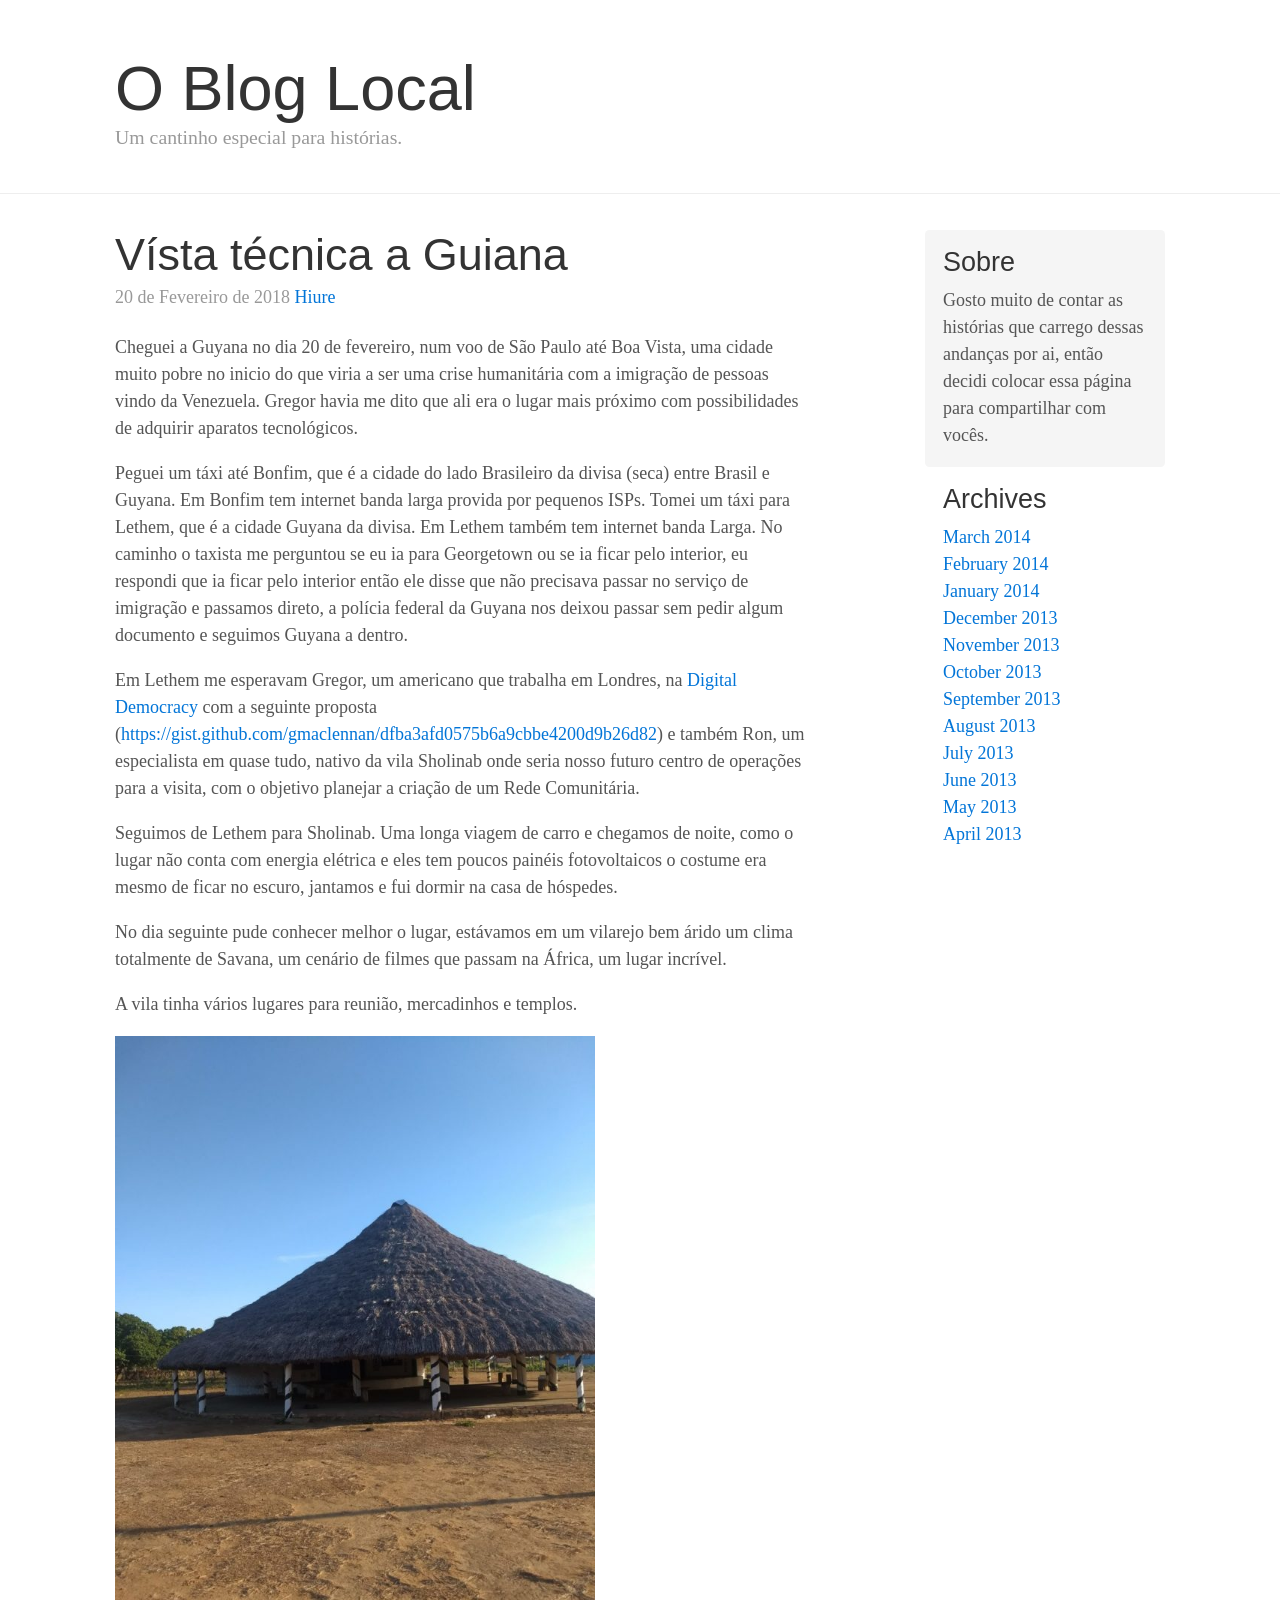
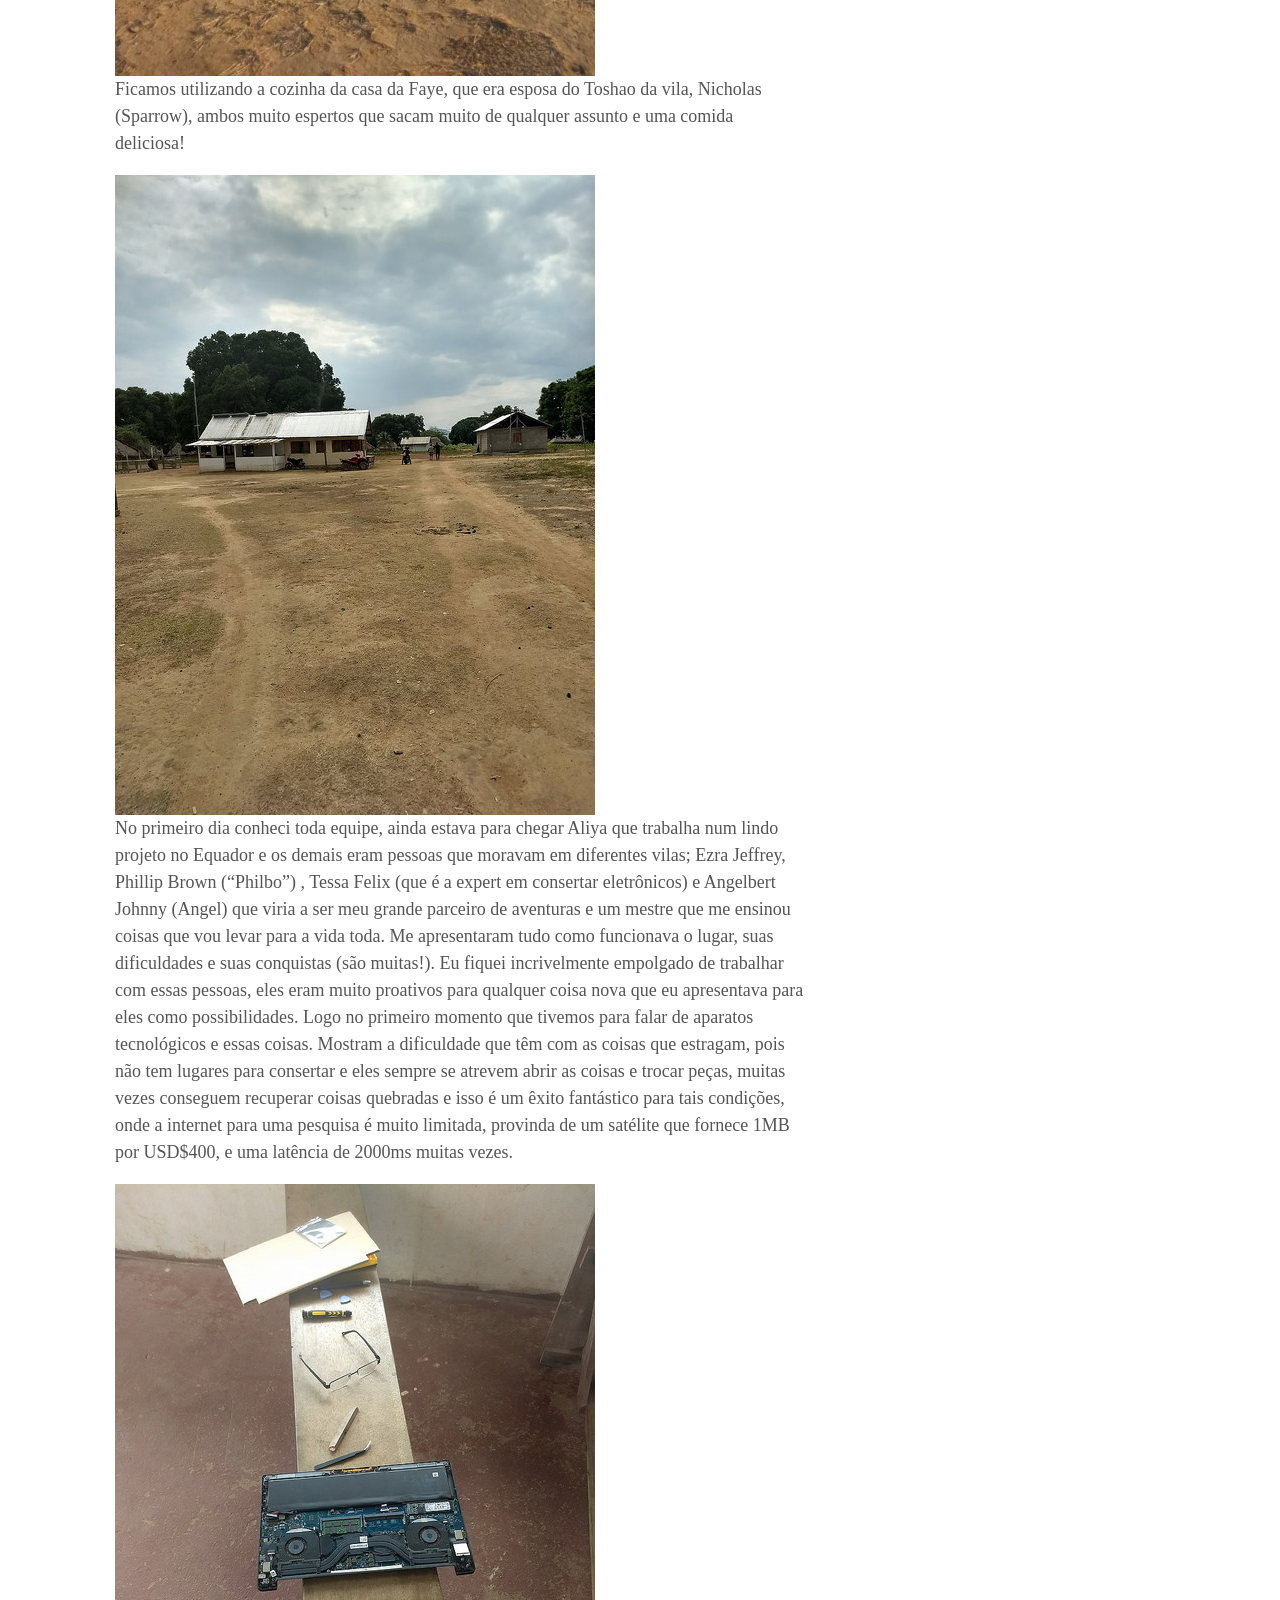
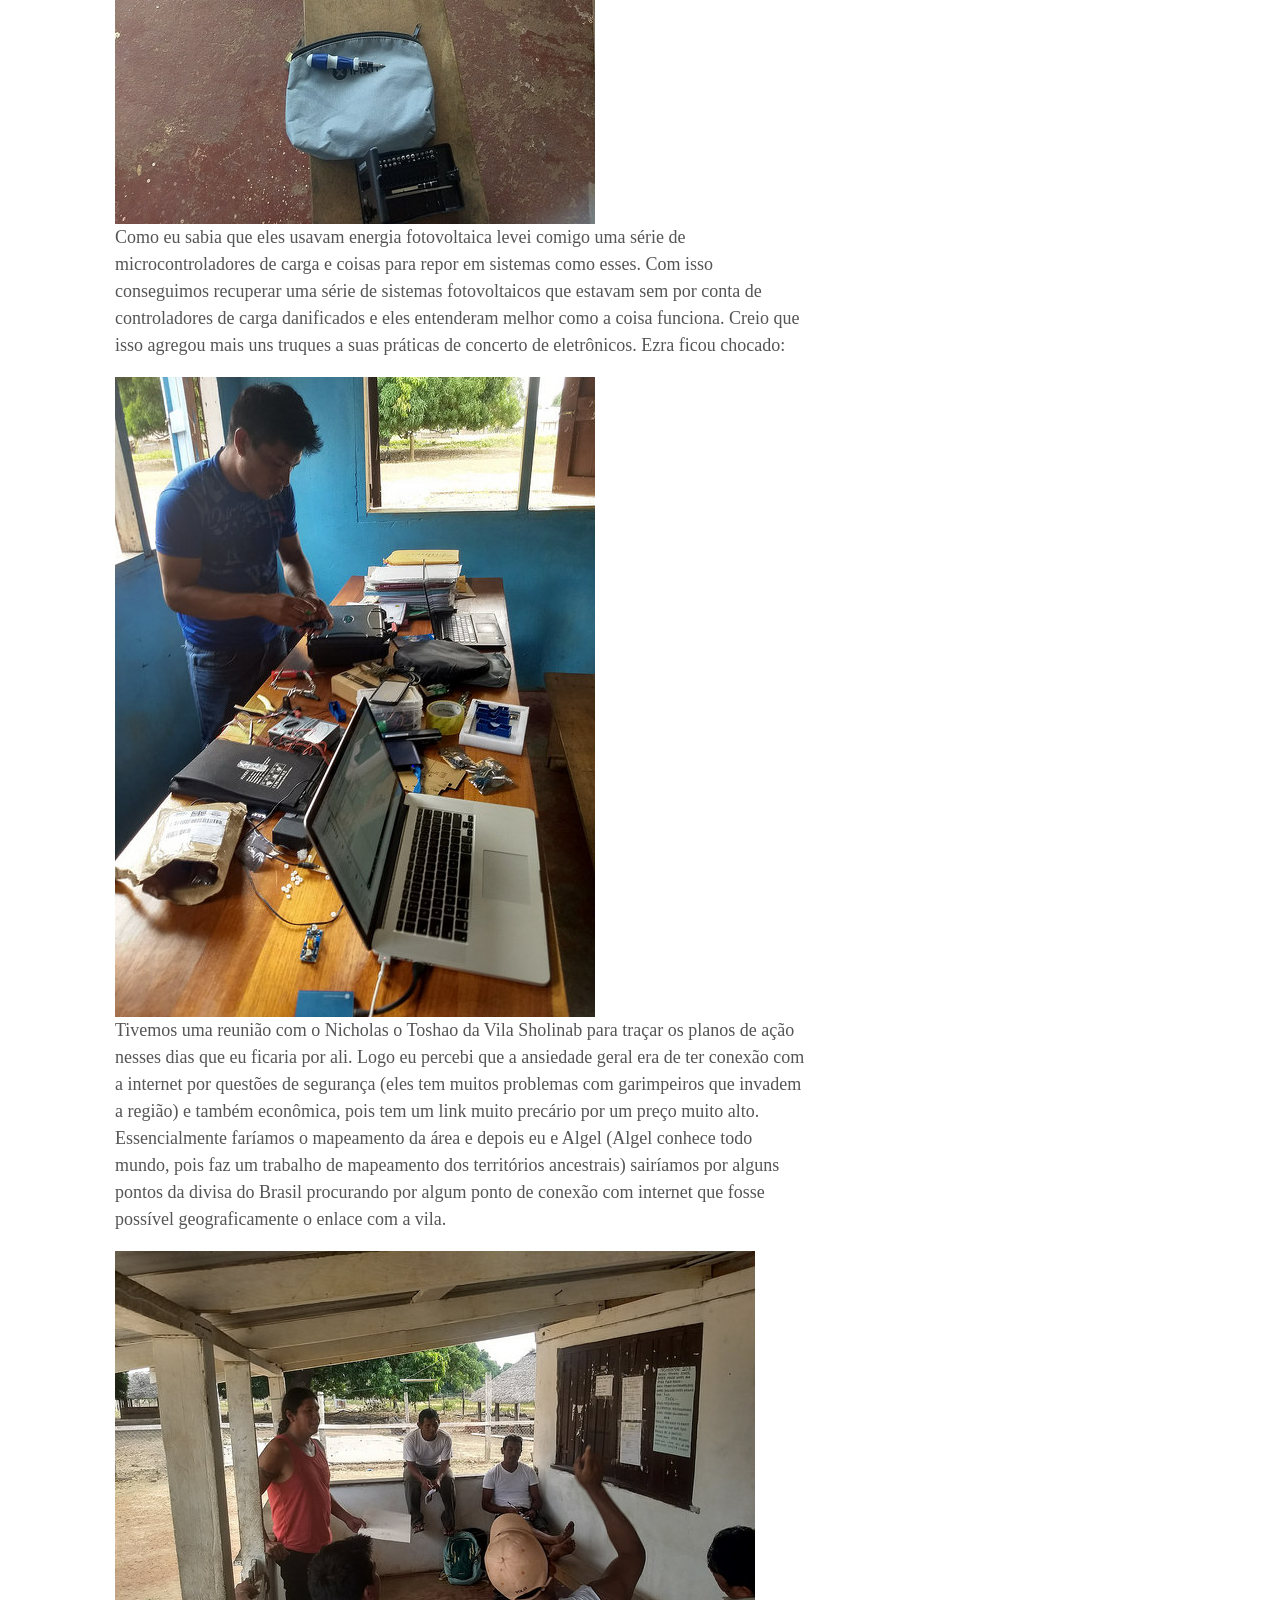
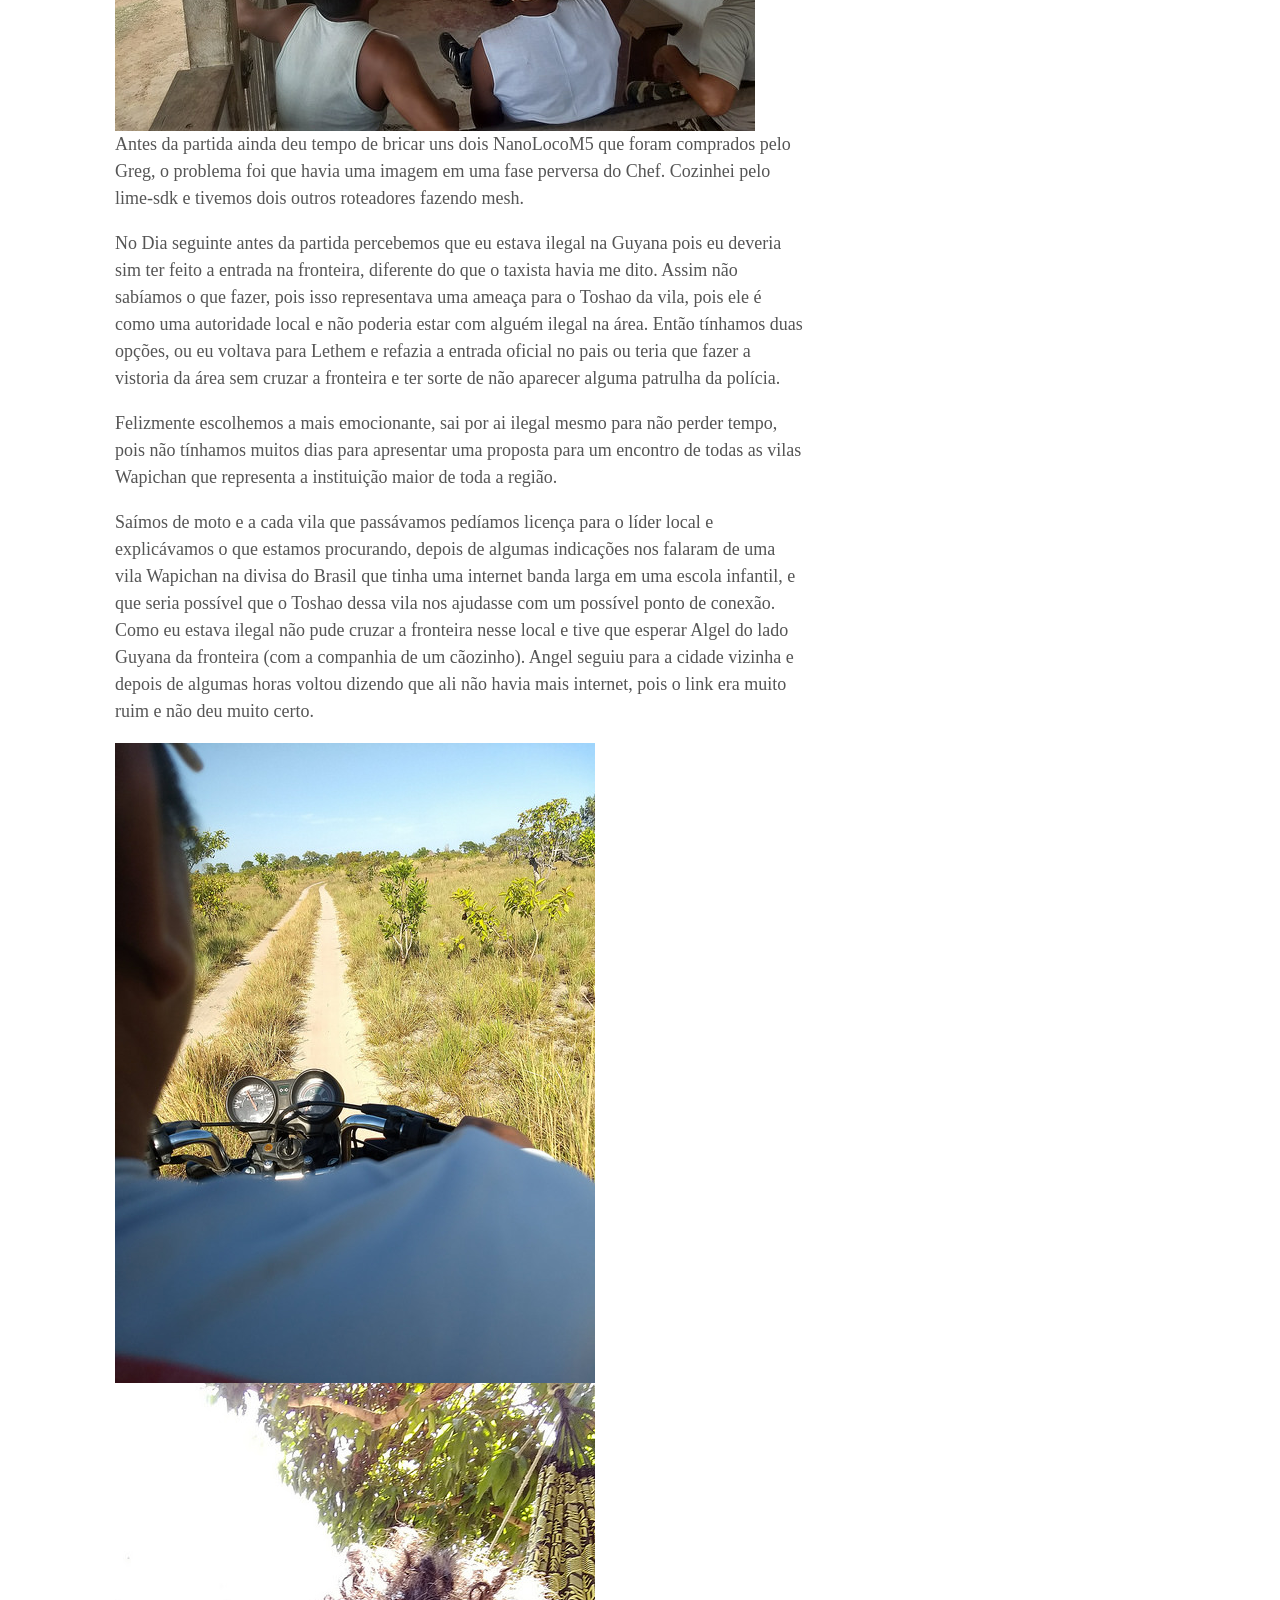
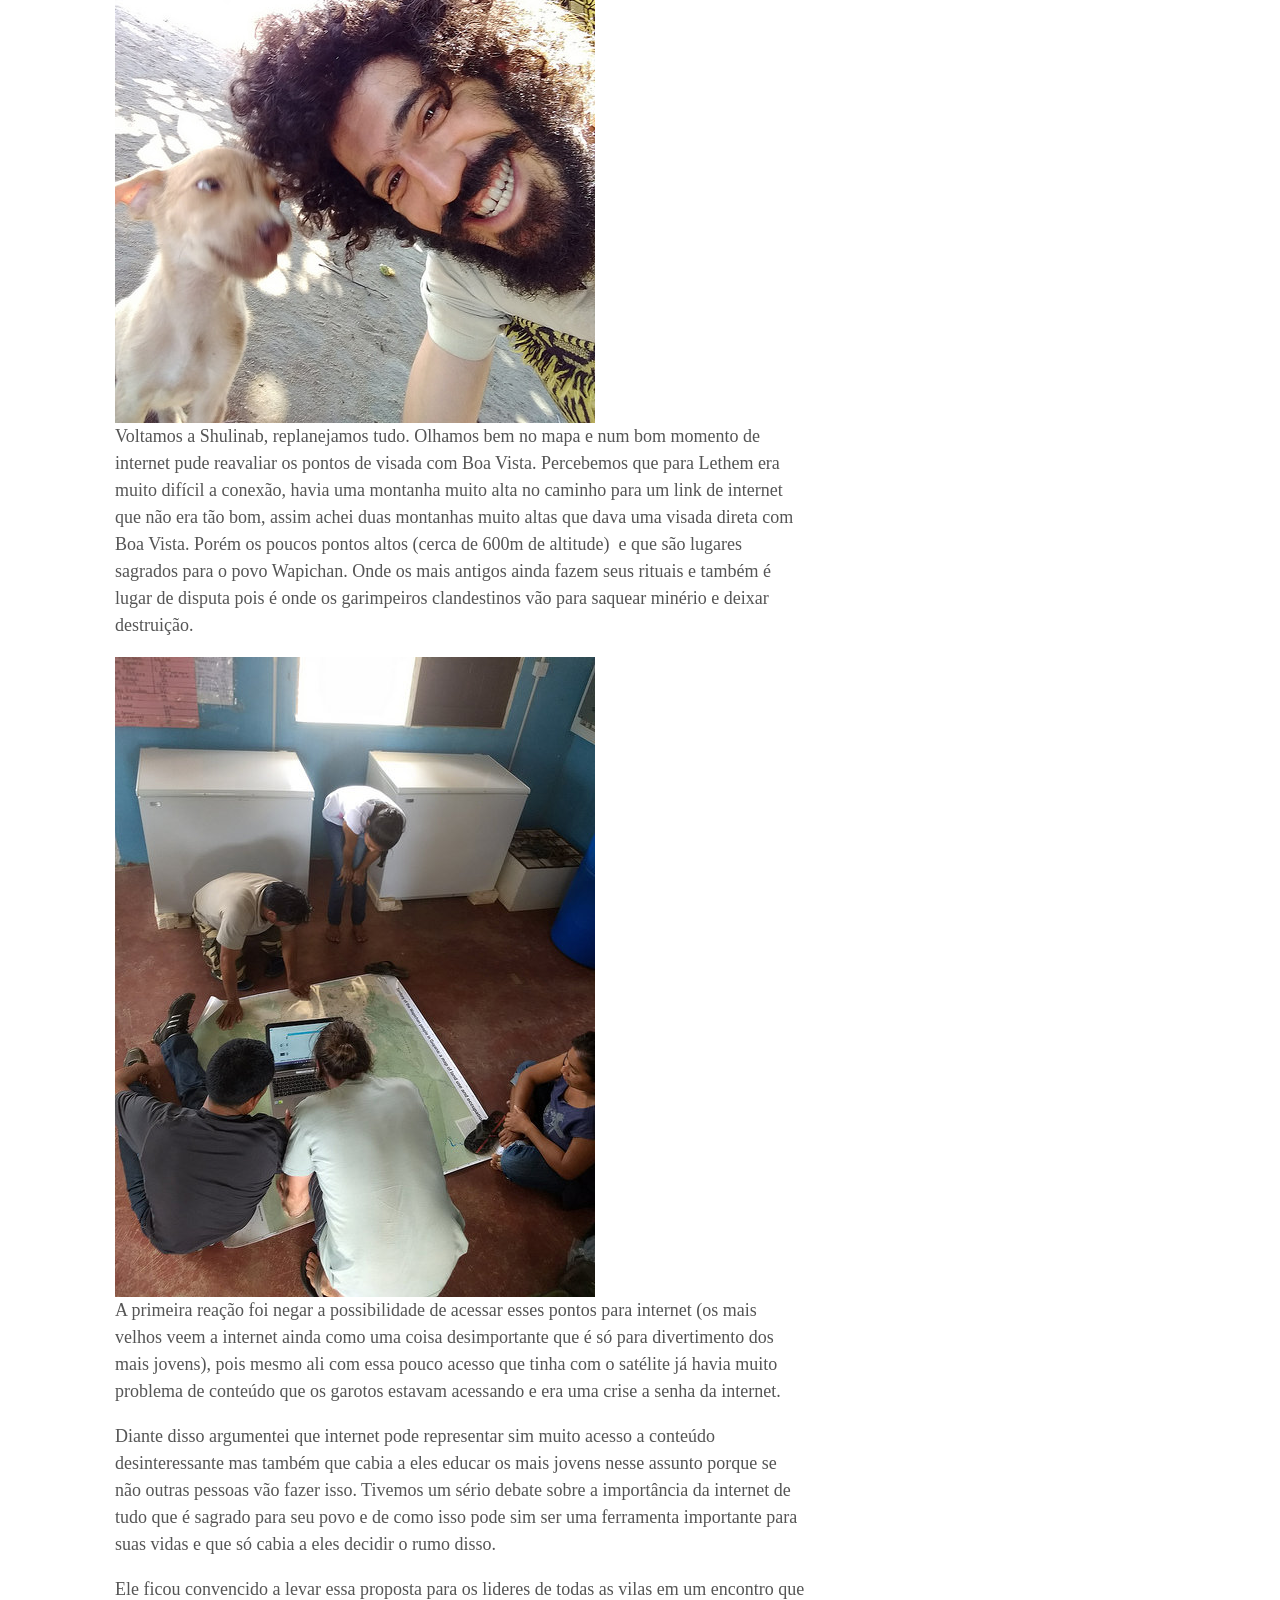
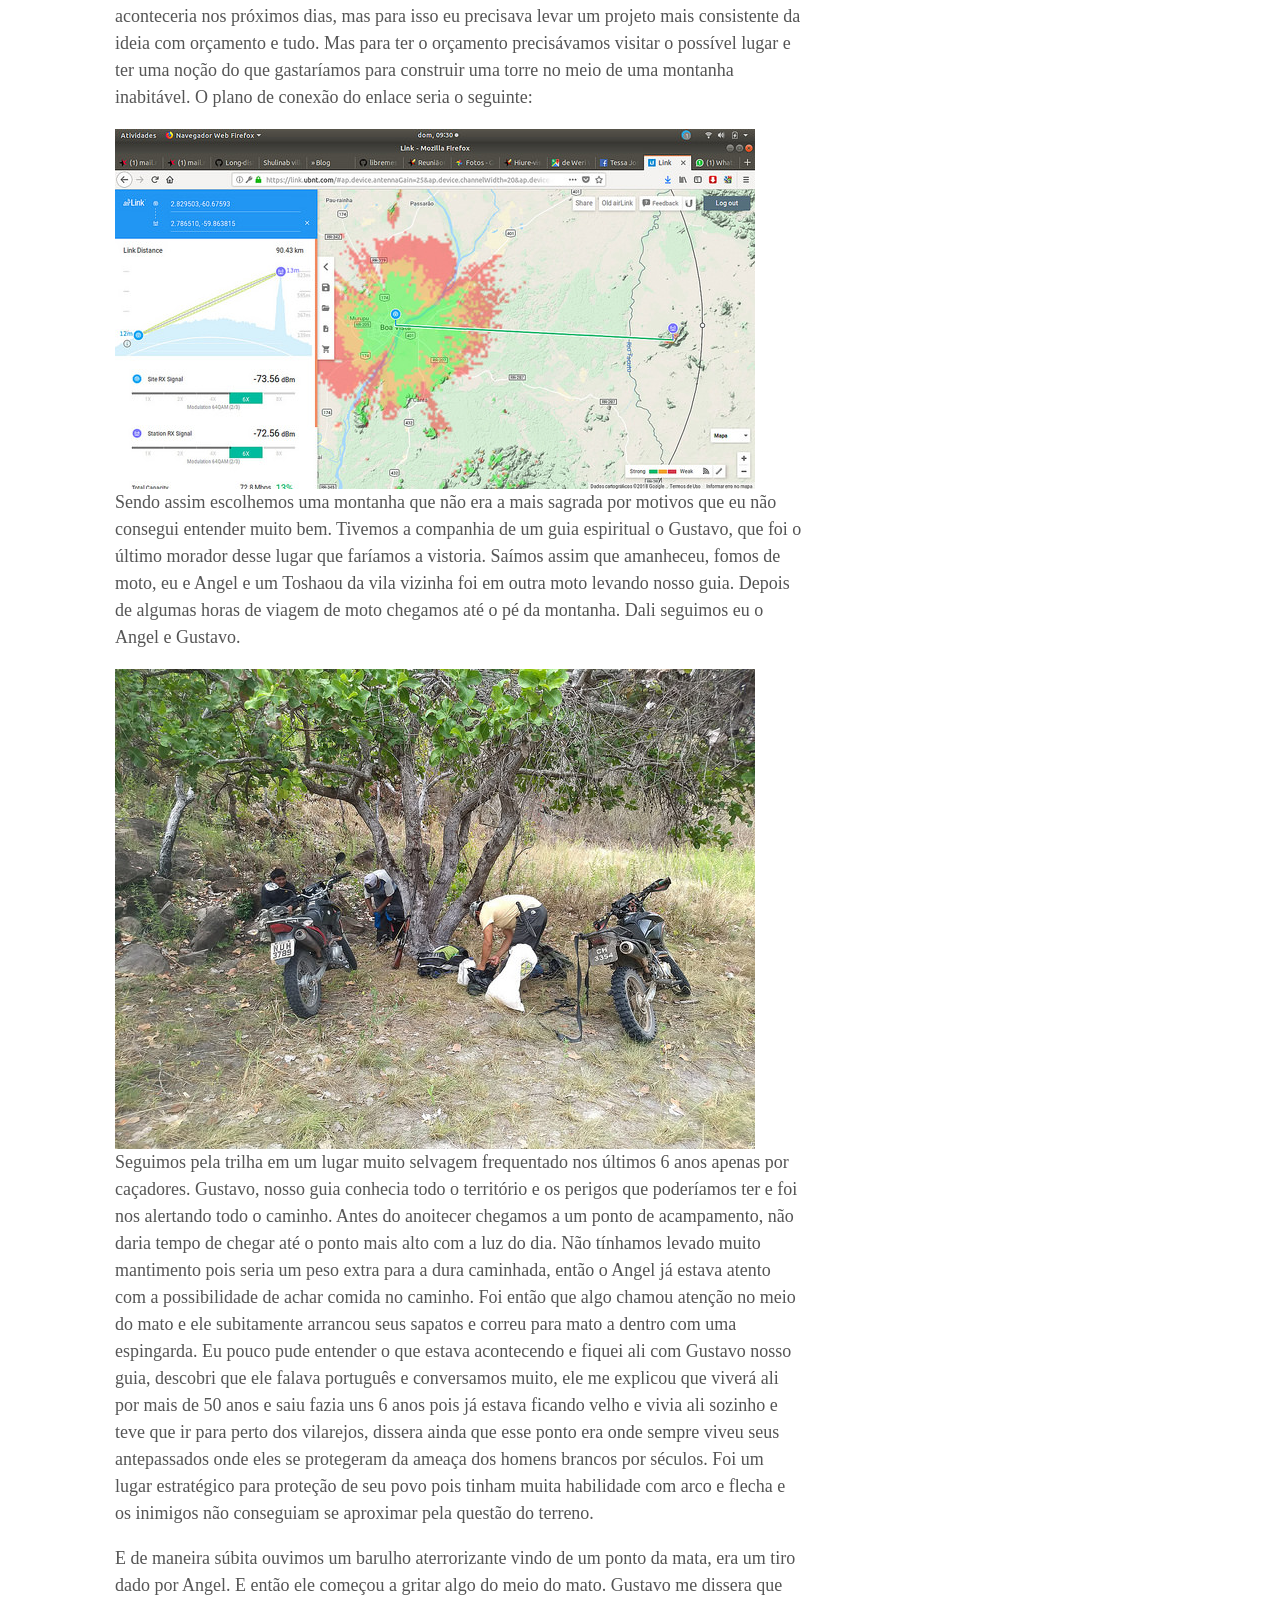
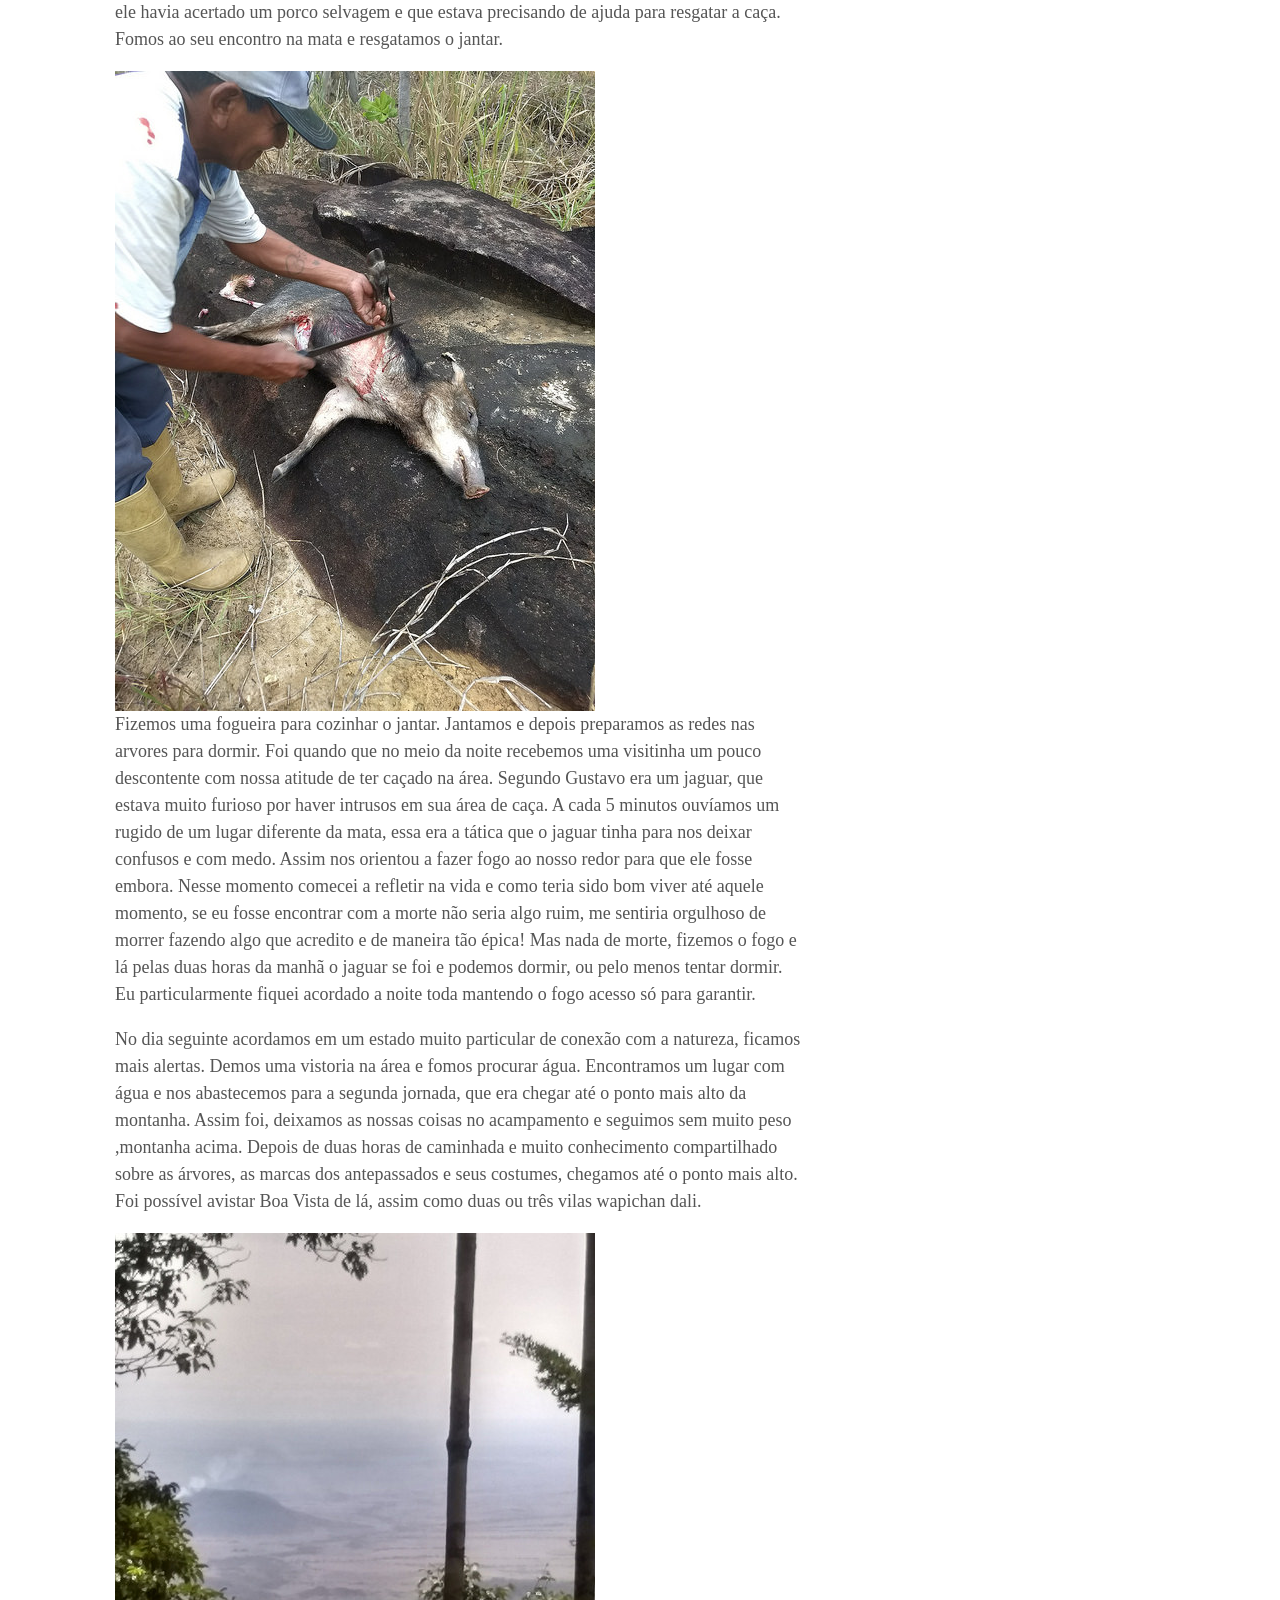
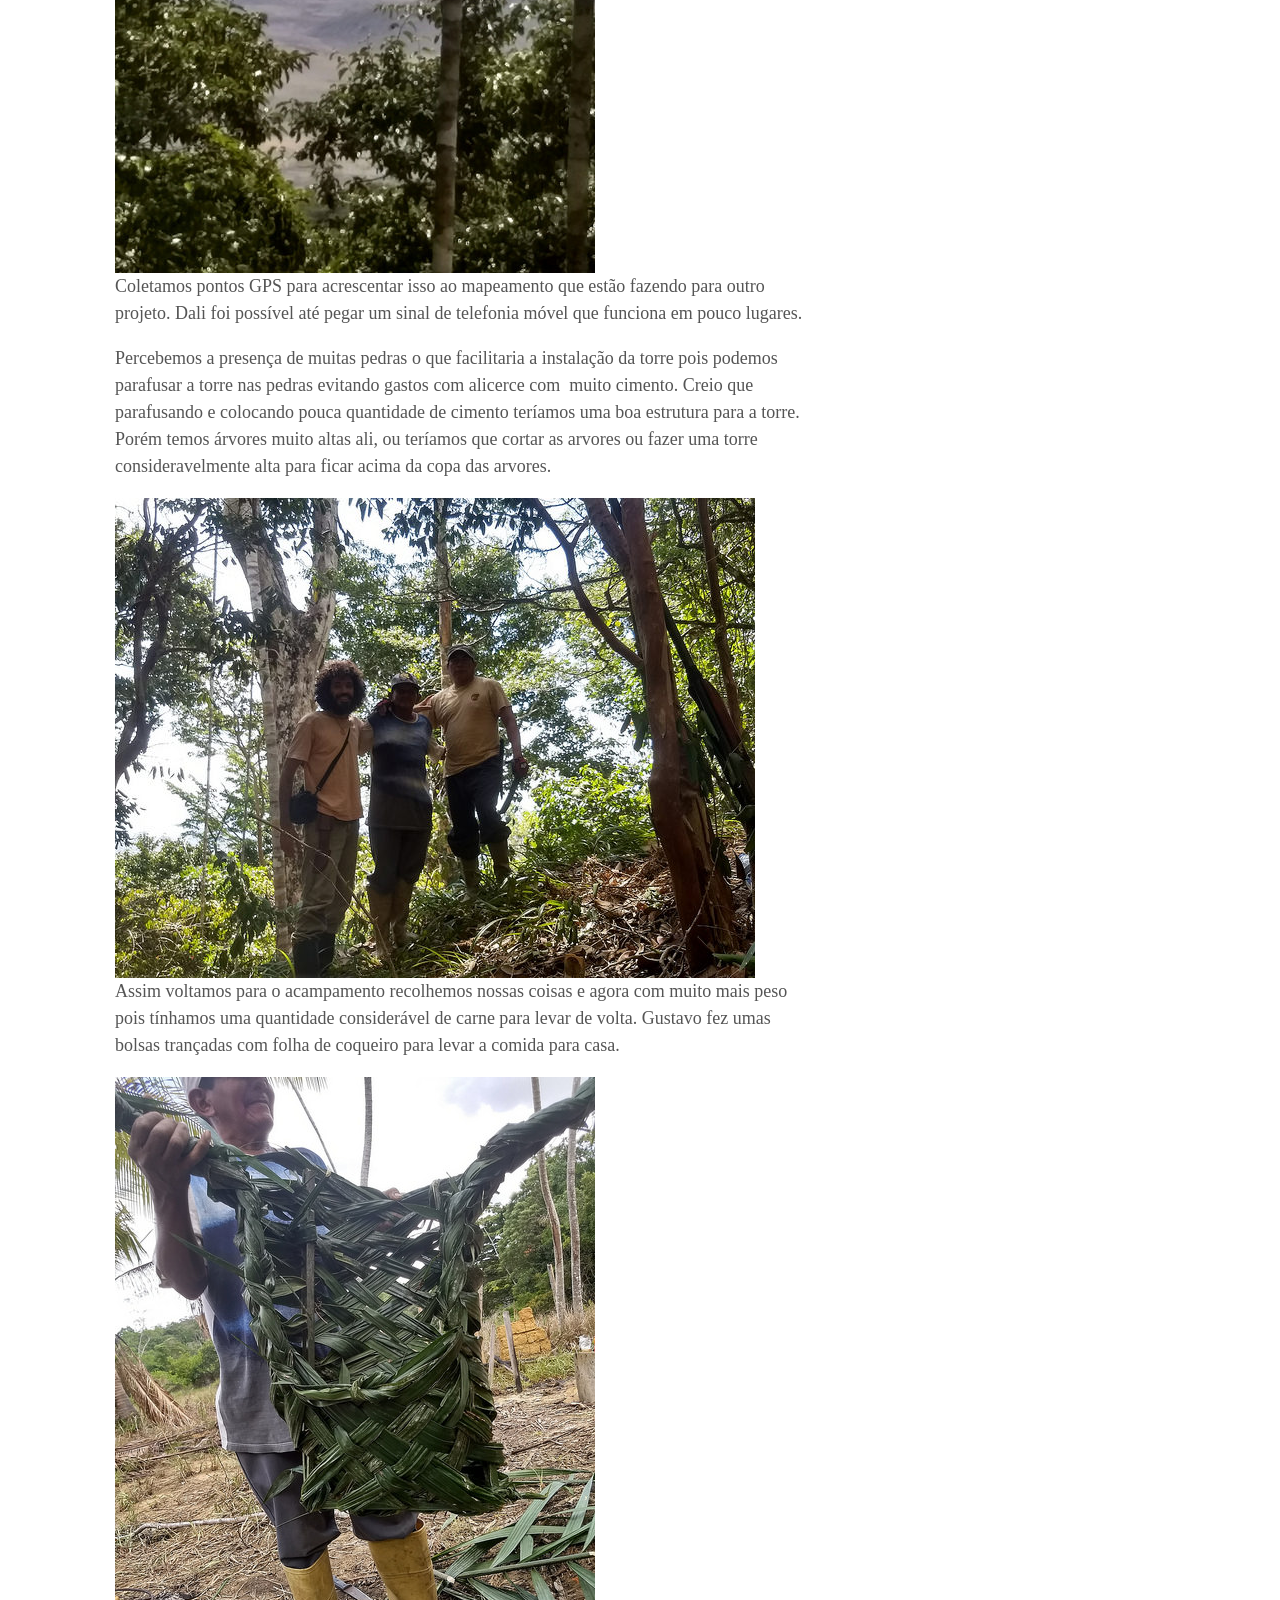
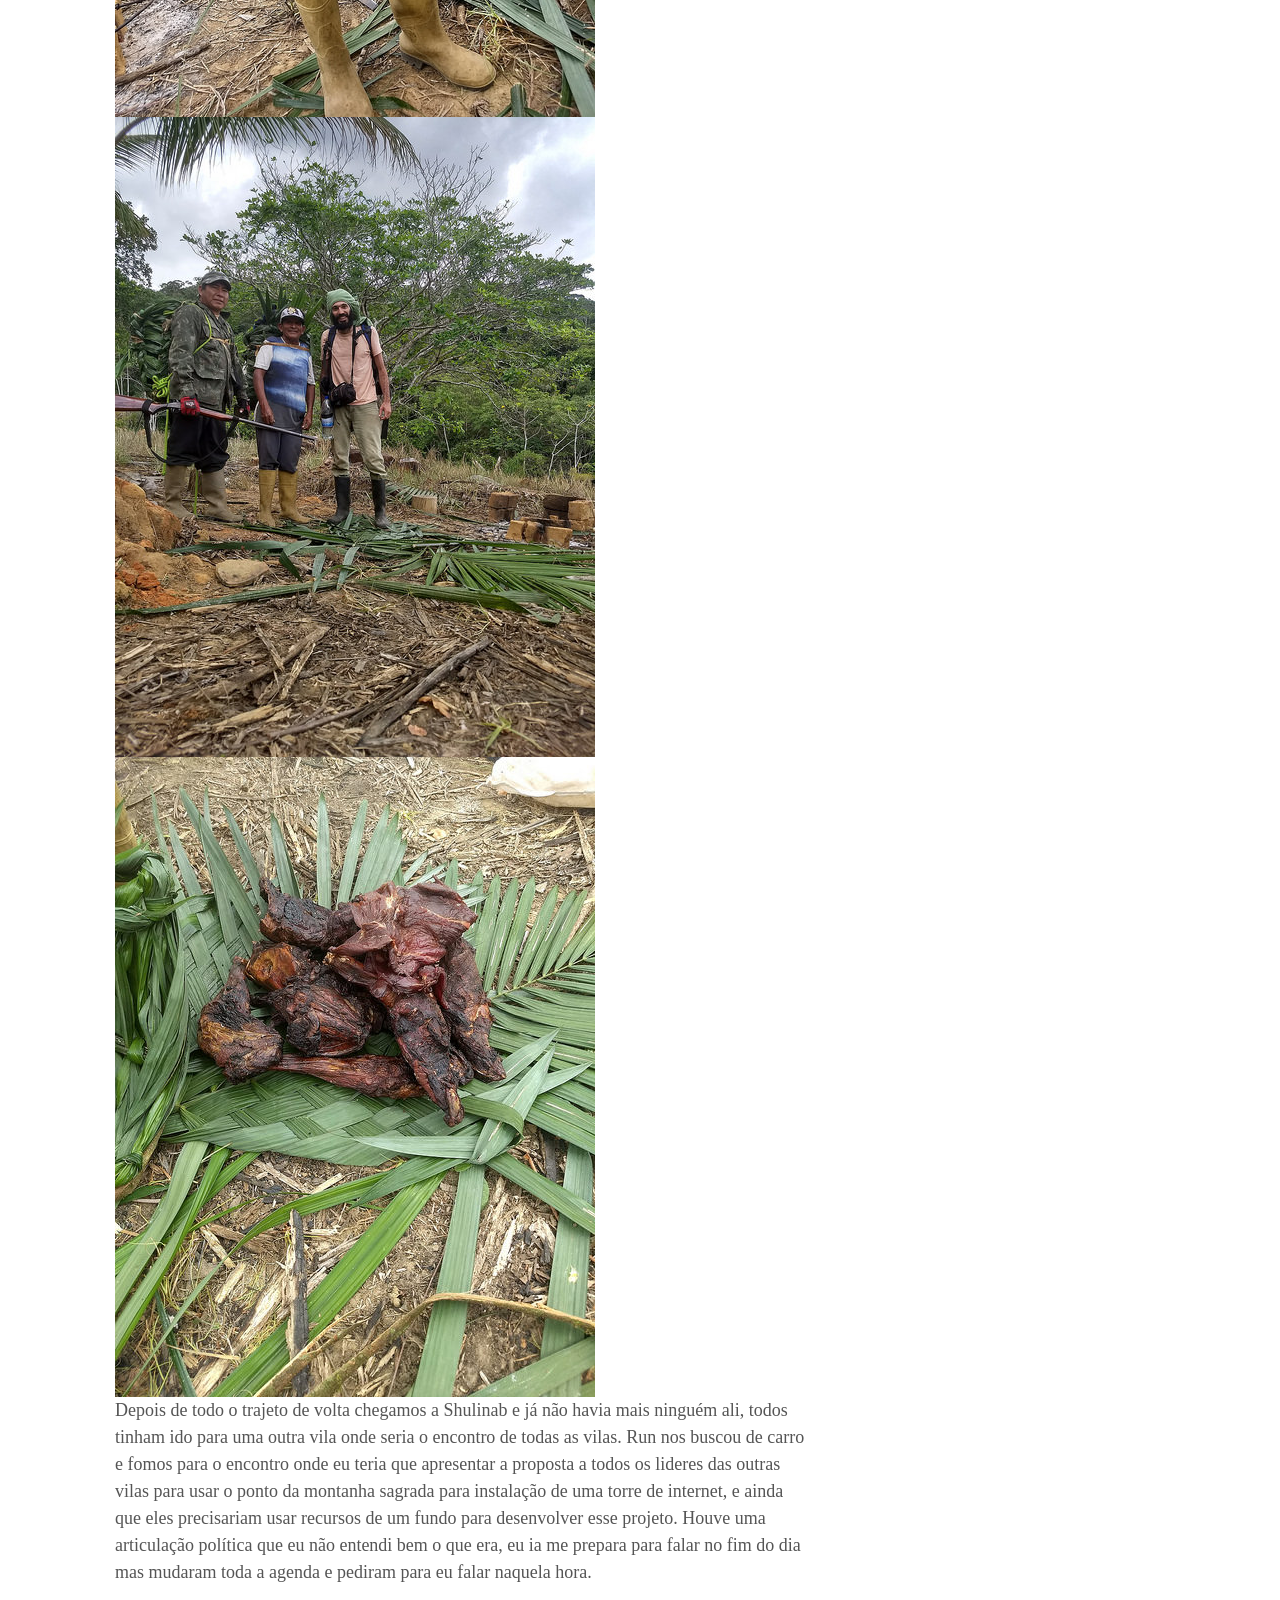
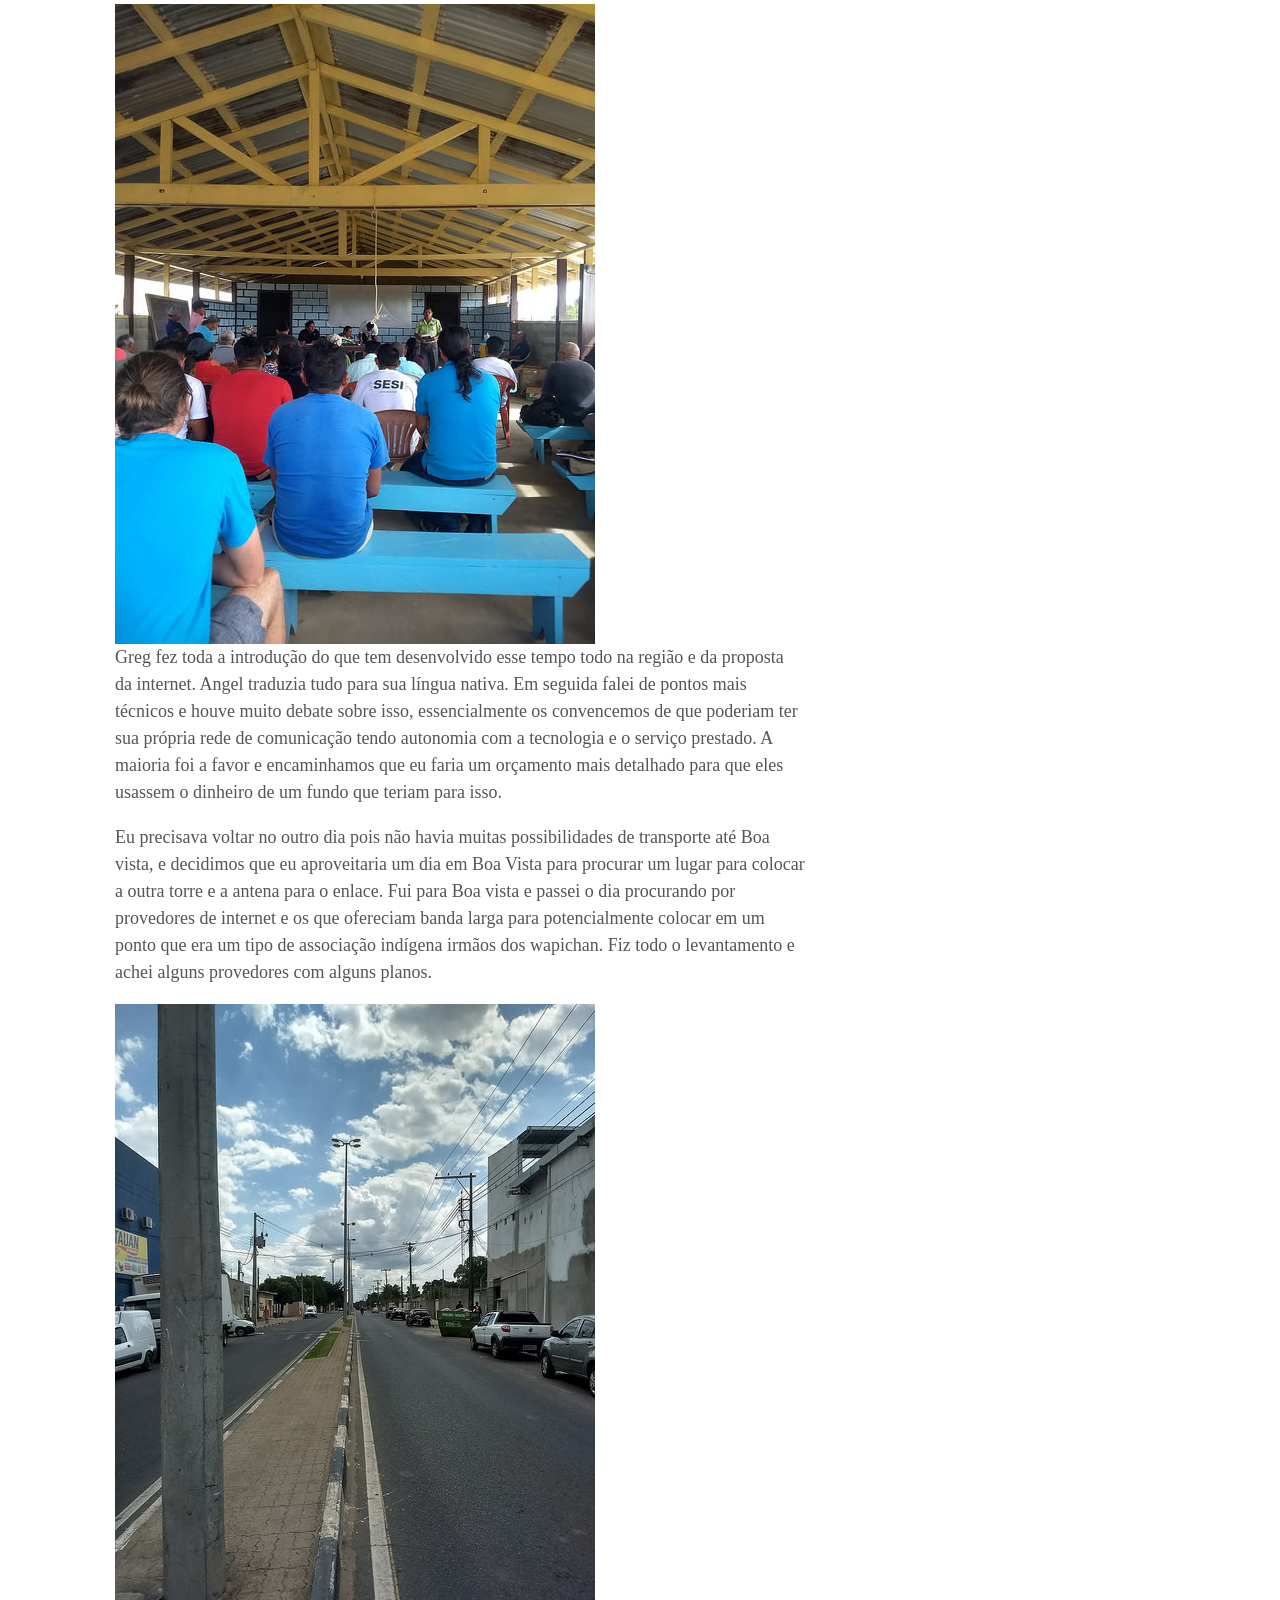
<file: blog.html>
<!DOCTYPE html>
<html lang="en"><head>
<meta http-equiv="content-type" content="text/html; charset=UTF-8">
    <meta charset="utf-8">
    <meta name="viewport" content="width=device-width, initial-scale=1, shrink-to-fit=no">
    <meta name="description" content="">
    <meta name="author" content="">
    <link rel="icon" href="https://v4-alpha.getbootstrap.com/favicon.ico">

    <title>Blog Local</title>

    <!-- Bootstrap core CSS -->
    <link href="css/bootstrap.css" rel="stylesheet">

    <!-- Custom styles for this template -->
    <link href="css/blog.css" rel="stylesheet">
  </head>

  <body>

    <div class="blog-masthead">
      <div class="container">
        
      </div>
    </div>

    <div class="blog-header">
      <div class="container">
        <h1 class="blog-title">O Blog Local</h1>
        <p class="lead blog-description">Um cantinho especial para histórias.</p>
      </div>
    </div>

    <div class="container">

      <div class="row">

        <div class="col-sm-8 blog-main">

          <div class="blog-post">
            <h2 class="blog-post-title">Vísta técnica a Guiana</h2>
            <p class="blog-post-meta">20 de Fevereiro de 2018 <a href="#">Hiure</a></p>

            <p>Cheguei
              a Guyana no dia 20 de fevereiro, num voo de São Paulo até Boa Vista, 
             uma cidade muito pobre no inicio do que viria a ser uma crise 
             humanitária com a imigração de pessoas vindo da Venezuela. Gregor havia 
             me dito que ali era o lugar mais próximo com possibilidades de adquirir 
             aparatos tecnológicos.</p>
             <p>Peguei um táxi até Bonfim, que é a cidade do lado Brasileiro da 
             divisa (seca) entre Brasil e Guyana. Em Bonfim tem internet banda larga 
             provida por pequenos ISPs. Tomei um táxi para Lethem, que é a cidade 
             Guyana da divisa. Em Lethem também tem internet banda Larga. No caminho o
              taxista me perguntou se eu ia para Georgetown ou se ia ficar pelo 
             interior, eu respondi que ia ficar pelo interior então ele disse que não
              precisava passar no serviço de imigração e passamos direto, a polícia 
             federal da Guyana nos deixou passar sem pedir algum documento e seguimos
              Guyana a dentro.</p>
             <p>Em Lethem me esperavam Gregor, um americano que trabalha em Londres, na <a href="https://www.digital-democracy.org/">Digital Democracy</a> com a seguinte proposta (<a href="https://gist.github.com/gmaclennan/dfba3afd0575b6a9cbbe4200d9b26d82">https://gist.github.com/gmaclennan/dfba3afd0575b6a9cbbe4200d9b26d82</a>)
              e também Ron, um especialista em quase tudo, nativo da vila Sholinab 
             onde seria nosso futuro centro de operações para a visita, com o 
             objetivo planejar a criação de um Rede Comunitária.</p>
             <p>Seguimos de Lethem para Sholinab. Uma longa viagem de carro e 
             chegamos de noite, como o lugar não conta com energia elétrica e eles 
             tem poucos painéis fotovoltaicos o costume era mesmo de ficar no escuro,
              jantamos e fui dormir na casa de hóspedes.</p>
             <p>No dia seguinte pude conhecer melhor o lugar, estávamos em um 
             vilarejo bem árido um clima totalmente de Savana, um cenário de filmes 
             que passam na África, um lugar incrível.</p>
             <p>A vila tinha vários lugares para reunião, mercadinhos e templos.</p>
             
             <img reclass="img-sponsive"  src="/img/foto1.jpg" alt="foto1" width="480" height="640">

             
             <p>Ficamos utilizando a cozinha da casa da Faye, que era esposa do 
             Toshao da vila, Nicholas (Sparrow), ambos muito espertos que sacam muito
              de qualquer assunto e uma comida deliciosa!</p>
             
              <img reclass="img-sponsive" src="/img/foto2.jpg" alt="foto2" width="480" height="640">
             
             
              <p>No primeiro dia conheci toda equipe, ainda estava para chegar Aliya 
             que trabalha num lindo projeto no Equador e os demais eram pessoas que 
             moravam em diferentes vilas; Ezra Jeffrey, Phillip Brown (“Philbo”) , 
             Tessa Felix (que é a expert em consertar eletrônicos) e Angelbert Johnny
              (Angel) que viria a ser meu grande parceiro de aventuras e um mestre 
             que me ensinou coisas que vou levar para a vida toda. Me apresentaram 
             tudo como funcionava o lugar, suas dificuldades e suas conquistas (são 
             muitas!). Eu fiquei incrivelmente empolgado de trabalhar com essas 
             pessoas, eles eram muito proativos para qualquer coisa nova que eu 
             apresentava para eles como possibilidades. Logo no primeiro momento que 
             tivemos para falar de aparatos tecnológicos e essas coisas. Mostram a 
             dificuldade que têm com as coisas que estragam, pois não tem lugares 
             para consertar e eles sempre se atrevem abrir as coisas e trocar peças, 
             muitas vezes conseguem recuperar coisas quebradas e isso é um êxito 
             fantástico para tais condições, onde a internet para uma pesquisa é 
             muito limitada, provinda de um satélite que fornece 1MB por USD$400, e 
             uma latência de 2000ms muitas vezes.</p>
             
             <img reclass="img-sponsive" src="/img/foto3.jpg" alt="foto3" width="480" height="640">


             <p>Como eu sabia que eles usavam energia fotovoltaica levei comigo uma 
             série de microcontroladores de carga e coisas para repor em sistemas 
             como esses. Com isso conseguimos recuperar uma série de sistemas 
             fotovoltaicos que estavam sem por conta de controladores de carga 
             danificados e eles entenderam melhor como a coisa funciona. Creio que 
             isso agregou mais uns truques a suas práticas de concerto de 
             eletrônicos. Ezra ficou chocado:</p>
             
             <img reclass="img-sponsive" src="/img/foto6.jpg" alt="foto6" width="480" height="640">


             <p>Tivemos uma reunião com o Nicholas o Toshao da Vila Sholinab para 
             traçar os planos de ação nesses dias que eu ficaria por ali. Logo eu 
             percebi que a ansiedade geral era de ter conexão com a internet por 
             questões de segurança (eles tem muitos problemas com garimpeiros que 
             invadem a região) e também econômica, pois tem um link muito precário 
             por um preço muito alto. Essencialmente faríamos o mapeamento da área e 
             depois eu e Algel (Algel conhece todo mundo, pois faz um trabalho de 
             mapeamento dos territórios ancestrais) sairíamos por alguns pontos da 
             divisa do Brasil procurando por algum ponto de conexão com internet que 
             fosse possível geograficamente o enlace com a vila.</p>
             
             <img reclass="img-sponsive" src="/img/foto4.jpg" alt="foto4" width="640" height="480">



             <p>Antes da partida ainda deu tempo de bricar uns dois NanoLocoM5 que 
             foram comprados pelo Greg, o problema foi que havia uma imagem em uma 
             fase perversa do Chef. Cozinhei pelo lime-sdk e tivemos dois outros 
             roteadores fazendo mesh.</p>
             <p>No Dia seguinte antes da partida percebemos que eu estava ilegal na 
             Guyana pois eu deveria sim ter feito a entrada na fronteira, diferente 
             do que o taxista havia me dito. Assim não sabíamos o que fazer, pois 
             isso representava uma ameaça para o Toshao da vila, pois ele é como uma 
             autoridade local e não poderia estar com alguém ilegal na área. Então 
             tínhamos duas opções, ou eu voltava para Lethem e refazia a entrada 
             oficial no pais ou teria que fazer a vistoria da área sem cruzar a 
             fronteira e ter sorte de não aparecer alguma patrulha da polícia.</p>
             <p>Felizmente escolhemos a mais emocionante, sai por ai ilegal mesmo 
             para não perder tempo, pois não tínhamos muitos dias para apresentar uma
              proposta para um encontro de todas as vilas Wapichan que representa a 
             instituição maior de toda a região.</p>
             <p>Saímos de moto e a cada vila que passávamos pedíamos licença para o 
             líder local e explicávamos o que estamos procurando, depois de algumas 
             indicações nos falaram de uma vila Wapichan na divisa do Brasil que 
             tinha uma internet banda larga em uma escola infantil, e que seria 
             possível que o Toshao dessa vila nos ajudasse com um possível ponto de 
             conexão. Como eu estava ilegal não pude cruzar a fronteira nesse local e
              tive que esperar Algel do lado Guyana da fronteira (com a companhia de 
             um cãozinho). Angel seguiu para a cidade vizinha e depois de algumas 
             horas voltou dizendo que ali não havia mais internet, pois o link era 
             muito ruim e não deu muito certo.</p>
             
             <img reclass="img-sponsive" src="/img/foto7.jpg" alt="foto7" width="480" height="640">

             <img reclass="img-sponsive" src="/img/foto8.jpg" alt="foto8" width="480" height="640">


             <p>Voltamos a Shulinab, replanejamos tudo. Olhamos bem no mapa e num bom
              momento de internet pude reavaliar os pontos de visada com Boa Vista. 
             Percebemos que para Lethem era muito difícil a conexão, havia uma 
             montanha muito alta no caminho para um link de internet que não era tão 
             bom, assim achei duas montanhas muito altas que dava uma visada direta 
             com Boa Vista. Porém os poucos pontos altos (cerca de 600m de 
             altitude)&nbsp; e que são lugares sagrados para o povo Wapichan. Onde os
              mais antigos ainda fazem seus rituais e também é lugar de disputa pois é
              onde os garimpeiros clandestinos vão para saquear minério e deixar 
             destruição.</p>

             <img reclass="img-sponsive" src="/img/foto5.jpg" alt="foto5" width="480" height="640">

             <p>A primeira reação foi negar a possibilidade de acessar esses pontos 
             para internet (os mais velhos veem a internet ainda como uma coisa 
             desimportante que é só para divertimento dos mais jovens), pois mesmo 
             ali com essa pouco acesso que tinha com o satélite já havia muito 
             problema de conteúdo que os garotos estavam acessando e era uma crise a 
             senha da internet.</p>
             <p>Diante disso argumentei que internet pode representar sim muito 
             acesso a conteúdo desinteressante mas também que cabia a eles educar os 
             mais jovens nesse assunto porque se não outras pessoas vão fazer isso. 
             Tivemos um sério debate sobre a importância da internet de tudo que é 
             sagrado para seu povo e de como isso pode sim ser uma ferramenta 
             importante para suas vidas e que só cabia a eles decidir o rumo disso.</p>
             <p>Ele ficou convencido a levar essa proposta para os lideres de todas 
             as vilas em um encontro que aconteceria nos próximos dias, mas para isso
              eu precisava levar um projeto mais consistente da ideia com orçamento e
              tudo. Mas para ter o orçamento precisávamos visitar o possível lugar e 
             ter uma noção do que gastaríamos para construir uma torre no meio de uma
              montanha inabitável. O plano de conexão do enlace seria o seguinte:</p>

              <img reclass="img-sponsive" src="/img/enlace.jpg" alt="enlace" width="640" height="360">


              <p>Sendo assim escolhemos uma montanha que não era a mais sagrada por 
             motivos que eu não consegui entender muito bem. Tivemos a companhia de 
             um guia espiritual o Gustavo, que foi o último morador desse lugar que 
             faríamos a vistoria. Saímos assim que amanheceu, fomos de moto, eu e 
             Angel e um Toshaou da vila vizinha foi em outra moto levando nosso guia.
              Depois de algumas horas de viagem de moto chegamos até o pé da 
             montanha. Dali seguimos eu o Angel e Gustavo.</p>

             <img reclass="img-sponsive" src="/img/foto18.jpg" alt="foto18" width="640" height="480">

             <p>Seguimos pela trilha em um lugar muito selvagem frequentado nos 
             últimos 6 anos apenas por caçadores. Gustavo, nosso guia conhecia todo o
              território e os perigos que poderíamos ter e foi nos alertando todo o 
             caminho. Antes do anoitecer chegamos a um ponto de acampamento, não 
             daria tempo de chegar até o ponto mais alto com a luz do dia. Não 
             tínhamos levado muito mantimento pois seria um peso extra para a dura 
             caminhada, então o Angel já estava atento com a possibilidade de achar 
             comida no caminho. Foi então que algo chamou atenção no meio do mato e 
             ele subitamente arrancou seus sapatos e correu para mato a dentro com 
             uma espingarda. Eu pouco pude entender o que estava acontecendo e fiquei
              ali com Gustavo nosso guia, descobri que ele falava português e 
             conversamos muito, ele me explicou que viverá ali por mais de 50 anos e 
             saiu fazia uns 6 anos pois já estava ficando velho e vivia ali sozinho e
              teve que ir para perto dos vilarejos, dissera ainda que esse ponto era 
             onde sempre viveu seus antepassados onde eles se protegeram da ameaça 
             dos homens brancos por séculos. Foi um lugar estratégico para proteção 
             de seu povo pois tinham muita habilidade com arco e flecha e os inimigos
              não conseguiam se aproximar pela questão do terreno.</p>
             <p>E de maneira súbita ouvimos um barulho aterrorizante vindo de um 
             ponto da mata, era um tiro dado por Angel. E então ele começou a gritar 
             algo do meio do mato. Gustavo me dissera que ele havia acertado um porco
              selvagem e que estava precisando de ajuda para resgatar a caça. Fomos 
             ao seu encontro na mata e resgatamos o jantar.</p>

             <img reclass="img-sponsive" src="/img/foto10.jpg" alt="foto10" width="480" height="640">


             <p>Fizemos uma fogueira para cozinhar o jantar. Jantamos e depois 
             preparamos as redes nas arvores para dormir. Foi quando que no meio da 
             noite recebemos uma visitinha um pouco descontente com nossa atitude de 
             ter caçado na área. Segundo Gustavo era um jaguar, que estava muito 
             furioso por haver intrusos em sua área de caça. A cada 5 minutos 
             ouvíamos um rugido de um lugar diferente da mata, essa era a tática que o
              jaguar tinha para nos deixar confusos e com medo. Assim nos orientou a 
             fazer fogo ao nosso redor para que ele fosse embora. Nesse momento 
             comecei a refletir na vida e como teria sido bom viver até aquele 
             momento, se eu fosse encontrar com a morte não seria algo ruim, me 
             sentiria orgulhoso de morrer fazendo algo que acredito e de maneira tão 
             épica! Mas nada de morte, fizemos o fogo e lá pelas duas horas da manhã o
              jaguar se foi e podemos dormir, ou pelo menos tentar dormir. Eu 
             particularmente fiquei acordado a noite toda mantendo o fogo acesso só 
             para garantir.</p>
             <p>No dia seguinte acordamos em um estado muito particular de conexão 
             com a natureza, ficamos mais alertas. Demos uma vistoria na área e fomos
              procurar água. Encontramos um lugar com água e nos abastecemos para a 
             segunda jornada, que era chegar até o ponto mais alto da montanha. Assim
              foi, deixamos as nossas coisas no acampamento e seguimos sem muito peso
              ,montanha acima. Depois de duas horas de caminhada e muito conhecimento
              compartilhado sobre as árvores, as marcas dos antepassados e seus 
             costumes, chegamos até o ponto mais alto. Foi possível avistar Boa Vista
              de lá, assim como duas ou três vilas wapichan dali.</p>
             
              <img reclass="img-sponsive" src="/img/foto11.jpg" alt="foto11" width="480" height="640">


             <p>Coletamos pontos GPS para acrescentar isso ao mapeamento que estão 
             fazendo para outro projeto. Dali foi possível até pegar um sinal de 
             telefonia móvel que funciona em pouco lugares.</p>
             <p>Percebemos a presença de muitas pedras o que facilitaria a instalação
              da torre pois podemos parafusar a torre nas pedras evitando gastos com 
             alicerce com&nbsp; muito cimento. Creio que parafusando e colocando 
             pouca quantidade de cimento teríamos uma boa estrutura para a torre. 
             Porém temos árvores muito altas ali, ou teríamos que cortar as arvores 
             ou fazer uma torre consideravelmente alta para ficar acima da copa das 
             arvores.</p>

             <img reclass="img-sponsive" src="/img/foto12.jpg" alt="foto12" width="640" height="480">
             
             <p>Assim voltamos para o acampamento recolhemos nossas coisas e agora 
             com muito mais peso pois tínhamos uma quantidade considerável de carne 
             para levar de volta. Gustavo fez umas bolsas trançadas com folha de 
             coqueiro para levar a comida para casa.</p>
             <img reclass="img-sponsive" src="/img/foto13.jpg" alt="foto13" width="480" height="640">
             <img reclass="img-sponsive" src="/img/foto14.jpg" alt="foto14" width="480" height="640">
             <img reclass="img-sponsive" src="/img/foto15.jpg" alt="foto15" width="480" height="640">
             <p>Depois de todo o trajeto de volta chegamos a Shulinab e já não havia 
             mais ninguém ali, todos tinham ido para uma outra vila onde seria o 
             encontro de todas as vilas. Run nos buscou de carro e fomos para o 
             encontro onde eu teria que apresentar a proposta a todos os lideres das 
             outras vilas para usar o ponto da montanha sagrada para instalação de 
             uma torre de internet, e ainda que eles precisariam usar recursos de um 
             fundo para desenvolver esse projeto. Houve uma articulação política que 
             eu não entendi bem o que era, eu ia me prepara para falar no fim do dia 
             mas mudaram toda a agenda e pediram para eu falar naquela hora.</p>

             <img reclass="img-sponsive" src="/img/foto16.jpg" alt="foto16" width="480" height="640">
             
             <p>Greg fez toda a introdução do que tem desenvolvido esse tempo todo na
              região e da proposta da internet. Angel traduzia tudo para sua língua 
             nativa. Em seguida falei de pontos mais técnicos e houve muito debate 
             sobre isso, essencialmente os convencemos de que poderiam ter sua 
             própria rede de comunicação tendo autonomia com a tecnologia e o serviço
              prestado. A maioria foi a favor e encaminhamos que eu faria um 
             orçamento mais detalhado para que eles usassem o dinheiro de um fundo 
             que teriam para isso.</p>
             <p>Eu precisava voltar no outro dia pois não havia muitas possibilidades
              de transporte até Boa vista, e decidimos que eu aproveitaria um dia em 
             Boa Vista para procurar um lugar para colocar a outra torre e a antena 
             para o enlace. Fui para Boa vista e passei o dia procurando por 
             provedores de internet e os que ofereciam banda larga para 
             potencialmente colocar em um ponto que era um tipo de associação 
             indígena irmãos dos wapichan. Fiz todo o levantamento e achei alguns 
             provedores com alguns planos.</p>

             <img reclass="img-sponsive" src="/img/foto17.jpg" alt="foto17" width="480" height="640">

             <p>Uns dias depois Greg me enviou um e-mail pedindo o orçamento pois 
             aparecera uma possibilidade de comprar os equipamentos com um fundo que 
             tinha que usar logo se não ia expirar. assim fiz um orçamento meio 
             corrido para que eles pudessem aproveitar e comprar os equipamentos para
              a torre.</p>
             <p>Depois disso Greg tem planejado uma volta com mais voluntários para desenvolver esse projeto.</p>


          </div><!-- /.blog-post -->

          <div class="blog-post">
            <h2 class="blog-post-title">Próximo Post</h2>
            <p class="blog-post-meta">26 de Julho de 2018<a href="#">Jacob</a></p>

            <p>.</p>
            <blockquote>
            </blockquote>
            <p></p>
          </div><!-- /.blog-post -->

          <div class="blog-post">
            <h2 class="blog-post-title">New feature</h2>
            <p class="blog-post-meta">December 14, 2013 by <a href="#">Chris</a></p>

            <p>.</p>
            
          </div><!-- /.blog-post -->

          <nav class="blog-pagination">
            <a class="btn btn-outline-primary" href="#">Older</a>
            <a class="btn btn-outline-secondary disabled" href="#">Newer</a>
          </nav>

        </div><!-- /.blog-main -->

        <div class="col-sm-3 offset-sm-1 blog-sidebar">
          <div class="sidebar-module sidebar-module-inset">
            <h4>Sobre</h4>
            <p>Gosto muito de contar as histórias que carrego dessas andanças por ai, então decidi colocar essa página para compartilhar com vocês.</p>
          </div>
          <div class="sidebar-module">
            <h4>Archives</h4>
            <ol class="list-unstyled">
              <li><a href="#">March 2014</a></li>
              <li><a href="#">February 2014</a></li>
              <li><a href="#">January 2014</a></li>
              <li><a href="#">December 2013</a></li>
              <li><a href="#">November 2013</a></li>
              <li><a href="#">October 2013</a></li>
              <li><a href="#">September 2013</a></li>
              <li><a href="#">August 2013</a></li>
              <li><a href="#">July 2013</a></li>
              <li><a href="#">June 2013</a></li>
              <li><a href="#">May 2013</a></li>
              <li><a href="#">April 2013</a></li>
            </ol>

        </div><!-- /.blog-sidebar -->

      </div><!-- /.row -->

    </div><!-- /.container -->

    <footer class="blog-footer">
      <p>Blog Rede Comunitária.</p>
      <p>
        <a href="#">Back to top</a>
      </p>
    </footer>


    <!-- Bootstrap core JavaScript
    ================================================== -->
    <!-- Placed at the end of the document so the pages load faster -->
    <script src="js/jquery-3.js" integrity="sha384-A7FZj7v+d/sdmMqp/nOQwliLvUsJfDHW+k9Omg/a/EheAdgtzNs3hpfag6Ed950n" crossorigin="anonymous"></script>
    <script>window.jQuery || document.write('<script src="../../assets/js/vendor/jquery.min.js"><\/script>')</script>
    <script src="js/" integrity="sha384-DztdAPBWPRXSA/3eYEEUWrWCy7G5KFbe8fFjk5JAIxUYHKkDx6Qin1DkWx51bBrb" crossorigin="anonymous"></script>
    <script src="js/bootstrap.js"></script>
    <!-- IE10 viewport hack for Surface/desktop Windows 8 bug -->
    <script src="js/ie10-viewport-bug-workaround.js"></script>
  

</body></html>
</file>
<file: blog/blog.css>
/*
 * Globals
 */

@media (min-width: 48em) {
  html {
    font-size: 18px;
  }
}

body {
  font-family: Georgia, "Times New Roman", Times, serif;
  color: #555;
}

h1, .h1,
h2, .h2,
h3, .h3,
h4, .h4,
h5, .h5,
h6, .h6 {
  font-family: "Helvetica Neue", Helvetica, Arial, sans-serif;
  font-weight: normal;
  color: #333;
}


/*
 * Override Bootstrap's default container.
 */

.container {
  max-width: 60rem;
}


/*
 * Masthead for nav
 */

.blog-masthead {
  margin-bottom: 3rem;
  background-color: #428bca;
  -webkit-box-shadow: inset 0 -.1rem .25rem rgba(0,0,0,.1);
          box-shadow: inset 0 -.1rem .25rem rgba(0,0,0,.1);
}

/* Nav links */
.nav-link {
  position: relative;
  padding: 1rem;
  font-weight: 500;
  color: #cdddeb;
}
.nav-link:hover,
.nav-link:focus {
  color: #fff;
  background-color: transparent;
}

/* Active state gets a caret at the bottom */
.nav-link.active {
  color: #fff;
}
.nav-link.active:after {
  position: absolute;
  bottom: 0;
  left: 50%;
  width: 0;
  height: 0;
  margin-left: -.3rem;
  vertical-align: middle;
  content: "";
  border-right: .3rem solid transparent;
  border-bottom: .3rem solid;
  border-left: .3rem solid transparent;
}


/*
 * Blog name and description
 */

.blog-header {
  padding-bottom: 1.25rem;
  margin-bottom: 2rem;
  border-bottom: .05rem solid #eee;
}
.blog-title {
  margin-bottom: 0;
  font-size: 2rem;
  font-weight: normal;
}
.blog-description {
  font-size: 1.1rem;
  color: #999;
}

@media (min-width: 40em) {
  .blog-title {
    font-size: 3.5rem;
  }
}


/*
 * Main column and sidebar layout
 */

/* Sidebar modules for boxing content */
.sidebar-module {
  padding: 1rem;
  /*margin: 0 -1rem 1rem;*/
}
.sidebar-module-inset {
  padding: 1rem;
  background-color: #f5f5f5;
  border-radius: .25rem;
}
.sidebar-module-inset p:last-child,
.sidebar-module-inset ul:last-child,
.sidebar-module-inset ol:last-child {
  margin-bottom: 0;
}


/* Pagination */
.blog-pagination {
  margin-bottom: 4rem;
}
.blog-pagination > .btn {
  border-radius: 2rem;
}


/*
 * Blog posts
 */

.blog-post {
  margin-bottom: 4rem;
}
.blog-post-title {
  margin-bottom: .25rem;
  font-size: 2.5rem;
}
.blog-post-meta {
  margin-bottom: 1.25rem;
  color: #999;
}


/*
 * Footer
 */

.blog-footer {
  padding: 2.5rem 0;
  color: #999;
  text-align: center;
  background-color: #f9f9f9;
  border-top: .05rem solid #e5e5e5;
}
.blog-footer p:last-child {
  margin-bottom: 0;
}
</file>
<file: css/blog.css>
/*
 * Globals
 */

@media (min-width: 48em) {
  html {
    font-size: 18px;
  }
}

body {
  font-family: Georgia, "Times New Roman", Times, serif;
  color: #555;
}

h1, .h1,
h2, .h2,
h3, .h3,
h4, .h4,
h5, .h5,
h6, .h6 {
  font-family: "Helvetica Neue", Helvetica, Arial, sans-serif;
  font-weight: normal;
  color: #333;
}


/*
 * Override Bootstrap's default container.
 */

.container {
  max-width: 60rem;
}


/*
 * Masthead for nav
 */

.blog-masthead {
  margin-bottom: 3rem;
  background-color: #428bca;
  -webkit-box-shadow: inset 0 -.1rem .25rem rgba(0,0,0,.1);
          box-shadow: inset 0 -.1rem .25rem rgba(0,0,0,.1);
}

/* Nav links */
.nav-link {
  position: relative;
  padding: 1rem;
  font-weight: 500;
  color: #cdddeb;
}
.nav-link:hover,
.nav-link:focus {
  color: #fff;
  background-color: transparent;
}

/* Active state gets a caret at the bottom */
.nav-link.active {
  color: #fff;
}
.nav-link.active:after {
  position: absolute;
  bottom: 0;
  left: 50%;
  width: 0;
  height: 0;
  margin-left: -.3rem;
  vertical-align: middle;
  content: "";
  border-right: .3rem solid transparent;
  border-bottom: .3rem solid;
  border-left: .3rem solid transparent;
}


/*
 * Blog name and description
 */

.blog-header {
  padding-bottom: 1.25rem;
  margin-bottom: 2rem;
  border-bottom: .05rem solid #eee;
}
.blog-title {
  margin-bottom: 0;
  font-size: 2rem;
  font-weight: normal;
}
.blog-description {
  font-size: 1.1rem;
  color: #999;
}

@media (min-width: 40em) {
  .blog-title {
    font-size: 3.5rem;
  }
}


/*
 * Main column and sidebar layout
 */

/* Sidebar modules for boxing content */
.sidebar-module {
  padding: 1rem;
  /*margin: 0 -1rem 1rem;*/
}
.sidebar-module-inset {
  padding: 1rem;
  background-color: #f5f5f5;
  border-radius: .25rem;
}
.sidebar-module-inset p:last-child,
.sidebar-module-inset ul:last-child,
.sidebar-module-inset ol:last-child {
  margin-bottom: 0;
}


/* Pagination */
.blog-pagination {
  margin-bottom: 4rem;
}
.blog-pagination > .btn {
  border-radius: 2rem;
}


/*
 * Blog posts
 */

.blog-post {
  margin-bottom: 4rem;
}
.blog-post-title {
  margin-bottom: .25rem;
  font-size: 2.5rem;
}
.blog-post-meta {
  margin-bottom: 1.25rem;
  color: #999;
}


/*
 * Footer
 */

.blog-footer {
  padding: 2.5rem 0;
  color: #999;
  text-align: center;
  background-color: #f9f9f9;
  border-top: .05rem solid #e5e5e5;
}
.blog-footer p:last-child {
  margin-bottom: 0;
}
</file>
